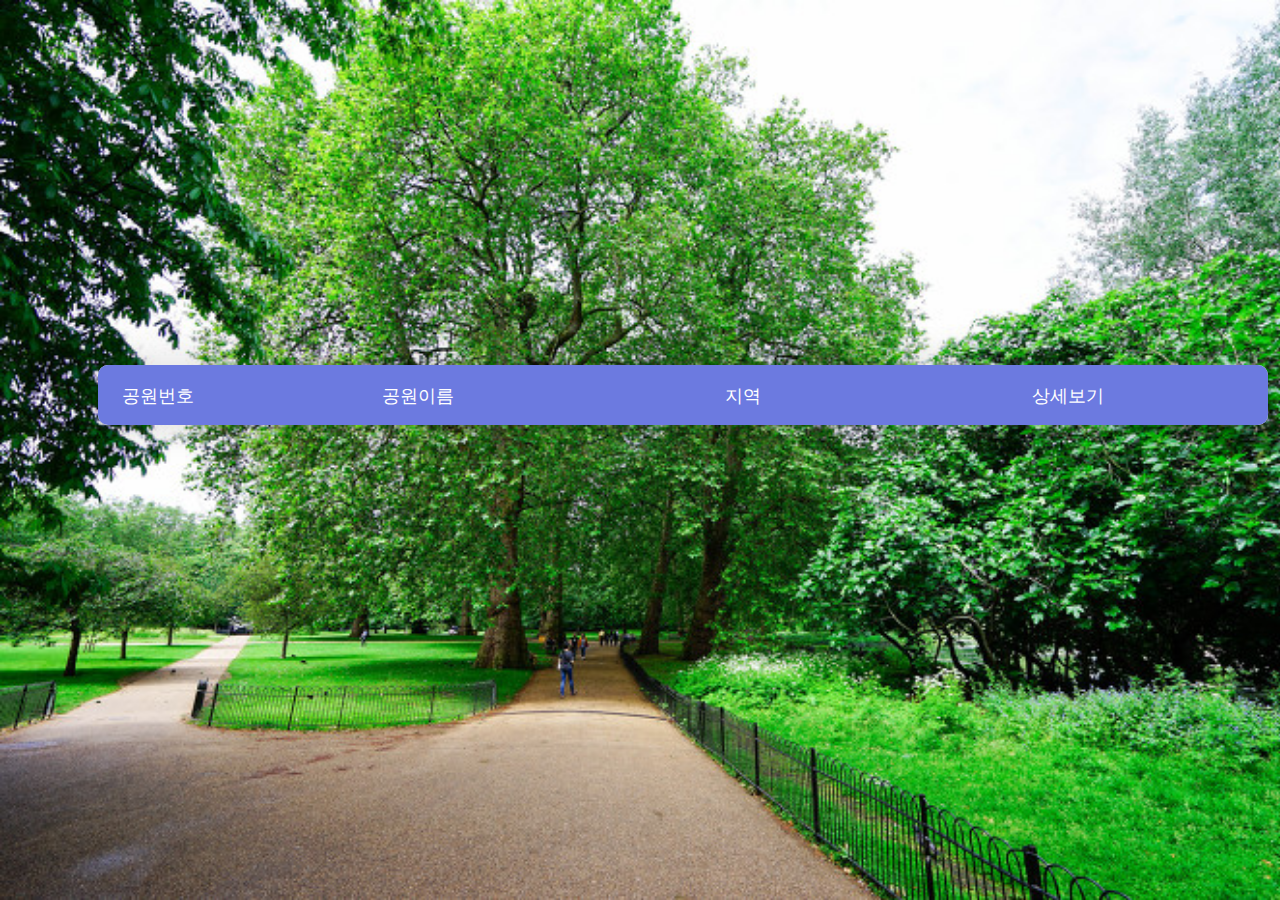
<file: posts/templates/index.html>
<!DOCTYPE html>
<html lang="en">
<head>
	<title>Table V04</title>
	<meta charset="UTF-8">
	<meta name="viewport" content="width=device-width, initial-scale=1">
<!--===============================================================================================-->	
	<link rel="icon" type="image/png" href="../../static/list/images/icons/favicon.ico"/>
<!--===============================================================================================-->
	<link rel="stylesheet" type="text/css" href="../../static/list/vendor/bootstrap/css/bootstrap.min.css">
<!--===============================================================================================-->
	<link rel="stylesheet" type="text/css" href="../../static/list/fonts/font-awesome-4.7.0/css/font-awesome.min.css">
<!--===============================================================================================-->
	<link rel="stylesheet" type="text/css" href="../../static/list/vendor/animate/animate.css">
<!--===============================================================================================-->
	<link rel="stylesheet" type="text/css" href="../../static/list/vendor/select2/select2.min.css">
<!--===============================================================================================-->
	<link rel="stylesheet" type="text/css" href="../../static/list/vendor/perfect-scrollbar/perfect-scrollbar.css">
<!--===============================================================================================-->
	<link rel="stylesheet" type="text/css" href="../../static/list/css/util.css">
	<link rel="stylesheet" type="text/css" href="../../static/list/css/main.css">
<!--===============================================================================================-->
</head>
<body>
	
	<div class="limiter">
		<div class="container-table100">
			<div class="wrap-table100">
				<div class="table100 ver1 m-b-110">
					<div class="table100-head">
						<table>
							<thead>
								<tr class="row100 head">
									<th class="cell100 column1">공원번호</th>
									<th class="cell100 column2">공원이름</th>
									<th class="cell100 column3">지역</th>
									<th class="cell100 column4">상세보기</th>
								</tr>
							</thead>
						</table>
					</div>

					<div class="table100-body js-pscroll">
						<table>
							<tbody>
<!--								<tr class="row100 body">-->
<!--									<td class="cell100 column1">Like a butterfly</td>-->
<!--									<td class="cell100 column2">Boxing</td>-->
<!--									<td class="cell100 column3">9:00 AM - 11:00 AM</td>-->
<!--								</tr>-->
							</tbody>
						</table>
					</div>
				</div>
			</div>
		</div>
	</div>


<!--===============================================================================================-->	
	<script src="../../static/list/vendor/jquery/jquery-3.2.1.min.js"></script>
<!--===============================================================================================-->
	<script src="../../static/list/vendor/bootstrap/js/popper.js"></script>
	<script src="../../static/list/vendor/bootstrap/js/bootstrap.min.js"></script>
<!--===============================================================================================-->
	<script src="../../static/list/vendor/select2/select2.min.js"></script>
<!--===============================================================================================-->
	<script src="../../static/list/vendor/perfect-scrollbar/perfect-scrollbar.min.js"></script>
	<script>
		$('.js-pscroll').each(function(){
			var ps = new PerfectScrollbar(this);

			$(window).on('resize', function(){
				ps.update();
			})
		});
			
		
	</script>
<!--===============================================================================================-->
	<script src="../../static/list/js/main.js"></script>

</body>
</html>
</file>
<file: static/list/vendor/perfect-scrollbar/perfect-scrollbar.css>
/*
 * Container style
 */
.ps {
  overflow: hidden !important;
  overflow-anchor: none;
  -ms-overflow-style: none;
  touch-action: auto;
  -ms-touch-action: auto;
}

/*
 * Scrollbar rail styles
 */
.ps__rail-x {
  display: none;
  opacity: 0;
  transition: background-color .2s linear, opacity .2s linear;
  -webkit-transition: background-color .2s linear, opacity .2s linear;
  height: 15px;
  /* there must be 'bottom' or 'top' for ps__rail-x */
  bottom: 0px;
  /* please don't change 'position' */
  position: absolute;
}

.ps__rail-y {
  display: none;
  opacity: 0;
  transition: background-color .2s linear, opacity .2s linear;
  -webkit-transition: background-color .2s linear, opacity .2s linear;
  width: 15px;
  /* there must be 'right' or 'left' for ps__rail-y */
  right: 0;
  /* please don't change 'position' */
  position: absolute;
}

.ps--active-x > .ps__rail-x,
.ps--active-y > .ps__rail-y {
  display: block;
  background-color: transparent;
}

.ps:hover > .ps__rail-x,
.ps:hover > .ps__rail-y,
.ps--focus > .ps__rail-x,
.ps--focus > .ps__rail-y,
.ps--scrolling-x > .ps__rail-x,
.ps--scrolling-y > .ps__rail-y {
  opacity: 0.6;
}

.ps__rail-x:hover,
.ps__rail-y:hover,
.ps__rail-x:focus,
.ps__rail-y:focus {
  background-color: #eee;
  opacity: 0.9;
}

/*
 * Scrollbar thumb styles
 */
.ps__thumb-x {
  background-color: #aaa;
  border-radius: 6px;
  transition: background-color .2s linear, height .2s ease-in-out;
  -webkit-transition: background-color .2s linear, height .2s ease-in-out;
  height: 6px;
  /* there must be 'bottom' for ps__thumb-x */
  bottom: 2px;
  /* please don't change 'position' */
  position: absolute;
}

.ps__thumb-y {
  background-color: #aaa;
  border-radius: 6px;
  transition: background-color .2s linear, width .2s ease-in-out;
  -webkit-transition: background-color .2s linear, width .2s ease-in-out;
  width: 6px;
  /* there must be 'right' for ps__thumb-y */
  right: 2px;
  /* please don't change 'position' */
  position: absolute;
}

.ps__rail-x:hover > .ps__thumb-x,
.ps__rail-x:focus > .ps__thumb-x {
  background-color: #999;
  height: 11px;
}

.ps__rail-y:hover > .ps__thumb-y,
.ps__rail-y:focus > .ps__thumb-y {
  background-color: #999;
  width: 11px;
}

/* MS supports */
@supports (-ms-overflow-style: none) {
  .ps {
    overflow: auto !important;
  }
}

@media screen and (-ms-high-contrast: active), (-ms-high-contrast: none) {
  .ps {
    overflow: auto !important;
  }
}
</file>
<file: static/list/css/util.css>
/*[ FONT SIZE ]
///////////////////////////////////////////////////////////
*/
.fs-1 {font-size: 1px;}
.fs-2 {font-size: 2px;}
.fs-3 {font-size: 3px;}
.fs-4 {font-size: 4px;}
.fs-5 {font-size: 5px;}
.fs-6 {font-size: 6px;}
.fs-7 {font-size: 7px;}
.fs-8 {font-size: 8px;}
.fs-9 {font-size: 9px;}
.fs-10 {font-size: 10px;}
.fs-11 {font-size: 11px;}
.fs-12 {font-size: 12px;}
.fs-13 {font-size: 13px;}
.fs-14 {font-size: 14px;}
.fs-15 {font-size: 15px;}
.fs-16 {font-size: 16px;}
.fs-17 {font-size: 17px;}
.fs-18 {font-size: 18px;}
.fs-19 {font-size: 19px;}
.fs-20 {font-size: 20px;}
.fs-21 {font-size: 21px;}
.fs-22 {font-size: 22px;}
.fs-23 {font-size: 23px;}
.fs-24 {font-size: 24px;}
.fs-25 {font-size: 25px;}
.fs-26 {font-size: 26px;}
.fs-27 {font-size: 27px;}
.fs-28 {font-size: 28px;}
.fs-29 {font-size: 29px;}
.fs-30 {font-size: 30px;}
.fs-31 {font-size: 31px;}
.fs-32 {font-size: 32px;}
.fs-33 {font-size: 33px;}
.fs-34 {font-size: 34px;}
.fs-35 {font-size: 35px;}
.fs-36 {font-size: 36px;}
.fs-37 {font-size: 37px;}
.fs-38 {font-size: 38px;}
.fs-39 {font-size: 39px;}
.fs-40 {font-size: 40px;}
.fs-41 {font-size: 41px;}
.fs-42 {font-size: 42px;}
.fs-43 {font-size: 43px;}
.fs-44 {font-size: 44px;}
.fs-45 {font-size: 45px;}
.fs-46 {font-size: 46px;}
.fs-47 {font-size: 47px;}
.fs-48 {font-size: 48px;}
.fs-49 {font-size: 49px;}
.fs-50 {font-size: 50px;}
.fs-51 {font-size: 51px;}
.fs-52 {font-size: 52px;}
.fs-53 {font-size: 53px;}
.fs-54 {font-size: 54px;}
.fs-55 {font-size: 55px;}
.fs-56 {font-size: 56px;}
.fs-57 {font-size: 57px;}
.fs-58 {font-size: 58px;}
.fs-59 {font-size: 59px;}
.fs-60 {font-size: 60px;}
.fs-61 {font-size: 61px;}
.fs-62 {font-size: 62px;}
.fs-63 {font-size: 63px;}
.fs-64 {font-size: 64px;}
.fs-65 {font-size: 65px;}
.fs-66 {font-size: 66px;}
.fs-67 {font-size: 67px;}
.fs-68 {font-size: 68px;}
.fs-69 {font-size: 69px;}
.fs-70 {font-size: 70px;}
.fs-71 {font-size: 71px;}
.fs-72 {font-size: 72px;}
.fs-73 {font-size: 73px;}
.fs-74 {font-size: 74px;}
.fs-75 {font-size: 75px;}
.fs-76 {font-size: 76px;}
.fs-77 {font-size: 77px;}
.fs-78 {font-size: 78px;}
.fs-79 {font-size: 79px;}
.fs-80 {font-size: 80px;}
.fs-81 {font-size: 81px;}
.fs-82 {font-size: 82px;}
.fs-83 {font-size: 83px;}
.fs-84 {font-size: 84px;}
.fs-85 {font-size: 85px;}
.fs-86 {font-size: 86px;}
.fs-87 {font-size: 87px;}
.fs-88 {font-size: 88px;}
.fs-89 {font-size: 89px;}
.fs-90 {font-size: 90px;}
.fs-91 {font-size: 91px;}
.fs-92 {font-size: 92px;}
.fs-93 {font-size: 93px;}
.fs-94 {font-size: 94px;}
.fs-95 {font-size: 95px;}
.fs-96 {font-size: 96px;}
.fs-97 {font-size: 97px;}
.fs-98 {font-size: 98px;}
.fs-99 {font-size: 99px;}
.fs-100 {font-size: 100px;}
.fs-101 {font-size: 101px;}
.fs-102 {font-size: 102px;}
.fs-103 {font-size: 103px;}
.fs-104 {font-size: 104px;}
.fs-105 {font-size: 105px;}
.fs-106 {font-size: 106px;}
.fs-107 {font-size: 107px;}
.fs-108 {font-size: 108px;}
.fs-109 {font-size: 109px;}
.fs-110 {font-size: 110px;}
.fs-111 {font-size: 111px;}
.fs-112 {font-size: 112px;}
.fs-113 {font-size: 113px;}
.fs-114 {font-size: 114px;}
.fs-115 {font-size: 115px;}
.fs-116 {font-size: 116px;}
.fs-117 {font-size: 117px;}
.fs-118 {font-size: 118px;}
.fs-119 {font-size: 119px;}
.fs-120 {font-size: 120px;}
.fs-121 {font-size: 121px;}
.fs-122 {font-size: 122px;}
.fs-123 {font-size: 123px;}
.fs-124 {font-size: 124px;}
.fs-125 {font-size: 125px;}
.fs-126 {font-size: 126px;}
.fs-127 {font-size: 127px;}
.fs-128 {font-size: 128px;}
.fs-129 {font-size: 129px;}
.fs-130 {font-size: 130px;}
.fs-131 {font-size: 131px;}
.fs-132 {font-size: 132px;}
.fs-133 {font-size: 133px;}
.fs-134 {font-size: 134px;}
.fs-135 {font-size: 135px;}
.fs-136 {font-size: 136px;}
.fs-137 {font-size: 137px;}
.fs-138 {font-size: 138px;}
.fs-139 {font-size: 139px;}
.fs-140 {font-size: 140px;}
.fs-141 {font-size: 141px;}
.fs-142 {font-size: 142px;}
.fs-143 {font-size: 143px;}
.fs-144 {font-size: 144px;}
.fs-145 {font-size: 145px;}
.fs-146 {font-size: 146px;}
.fs-147 {font-size: 147px;}
.fs-148 {font-size: 148px;}
.fs-149 {font-size: 149px;}
.fs-150 {font-size: 150px;}
.fs-151 {font-size: 151px;}
.fs-152 {font-size: 152px;}
.fs-153 {font-size: 153px;}
.fs-154 {font-size: 154px;}
.fs-155 {font-size: 155px;}
.fs-156 {font-size: 156px;}
.fs-157 {font-size: 157px;}
.fs-158 {font-size: 158px;}
.fs-159 {font-size: 159px;}
.fs-160 {font-size: 160px;}
.fs-161 {font-size: 161px;}
.fs-162 {font-size: 162px;}
.fs-163 {font-size: 163px;}
.fs-164 {font-size: 164px;}
.fs-165 {font-size: 165px;}
.fs-166 {font-size: 166px;}
.fs-167 {font-size: 167px;}
.fs-168 {font-size: 168px;}
.fs-169 {font-size: 169px;}
.fs-170 {font-size: 170px;}
.fs-171 {font-size: 171px;}
.fs-172 {font-size: 172px;}
.fs-173 {font-size: 173px;}
.fs-174 {font-size: 174px;}
.fs-175 {font-size: 175px;}
.fs-176 {font-size: 176px;}
.fs-177 {font-size: 177px;}
.fs-178 {font-size: 178px;}
.fs-179 {font-size: 179px;}
.fs-180 {font-size: 180px;}
.fs-181 {font-size: 181px;}
.fs-182 {font-size: 182px;}
.fs-183 {font-size: 183px;}
.fs-184 {font-size: 184px;}
.fs-185 {font-size: 185px;}
.fs-186 {font-size: 186px;}
.fs-187 {font-size: 187px;}
.fs-188 {font-size: 188px;}
.fs-189 {font-size: 189px;}
.fs-190 {font-size: 190px;}
.fs-191 {font-size: 191px;}
.fs-192 {font-size: 192px;}
.fs-193 {font-size: 193px;}
.fs-194 {font-size: 194px;}
.fs-195 {font-size: 195px;}
.fs-196 {font-size: 196px;}
.fs-197 {font-size: 197px;}
.fs-198 {font-size: 198px;}
.fs-199 {font-size: 199px;}
.fs-200 {font-size: 200px;}

/*[ PADDING ]
///////////////////////////////////////////////////////////
*/
.p-t-0 {padding-top: 0px;}
.p-t-1 {padding-top: 1px;}
.p-t-2 {padding-top: 2px;}
.p-t-3 {padding-top: 3px;}
.p-t-4 {padding-top: 4px;}
.p-t-5 {padding-top: 5px;}
.p-t-6 {padding-top: 6px;}
.p-t-7 {padding-top: 7px;}
.p-t-8 {padding-top: 8px;}
.p-t-9 {padding-top: 9px;}
.p-t-10 {padding-top: 10px;}
.p-t-11 {padding-top: 11px;}
.p-t-12 {padding-top: 12px;}
.p-t-13 {padding-top: 13px;}
.p-t-14 {padding-top: 14px;}
.p-t-15 {padding-top: 15px;}
.p-t-16 {padding-top: 16px;}
.p-t-17 {padding-top: 17px;}
.p-t-18 {padding-top: 18px;}
.p-t-19 {padding-top: 19px;}
.p-t-20 {padding-top: 20px;}
.p-t-21 {padding-top: 21px;}
.p-t-22 {padding-top: 22px;}
.p-t-23 {padding-top: 23px;}
.p-t-24 {padding-top: 24px;}
.p-t-25 {padding-top: 25px;}
.p-t-26 {padding-top: 26px;}
.p-t-27 {padding-top: 27px;}
.p-t-28 {padding-top: 28px;}
.p-t-29 {padding-top: 29px;}
.p-t-30 {padding-top: 30px;}
.p-t-31 {padding-top: 31px;}
.p-t-32 {padding-top: 32px;}
.p-t-33 {padding-top: 33px;}
.p-t-34 {padding-top: 34px;}
.p-t-35 {padding-top: 35px;}
.p-t-36 {padding-top: 36px;}
.p-t-37 {padding-top: 37px;}
.p-t-38 {padding-top: 38px;}
.p-t-39 {padding-top: 39px;}
.p-t-40 {padding-top: 40px;}
.p-t-41 {padding-top: 41px;}
.p-t-42 {padding-top: 42px;}
.p-t-43 {padding-top: 43px;}
.p-t-44 {padding-top: 44px;}
.p-t-45 {padding-top: 45px;}
.p-t-46 {padding-top: 46px;}
.p-t-47 {padding-top: 47px;}
.p-t-48 {padding-top: 48px;}
.p-t-49 {padding-top: 49px;}
.p-t-50 {padding-top: 50px;}
.p-t-51 {padding-top: 51px;}
.p-t-52 {padding-top: 52px;}
.p-t-53 {padding-top: 53px;}
.p-t-54 {padding-top: 54px;}
.p-t-55 {padding-top: 55px;}
.p-t-56 {padding-top: 56px;}
.p-t-57 {padding-top: 57px;}
.p-t-58 {padding-top: 58px;}
.p-t-59 {padding-top: 59px;}
.p-t-60 {padding-top: 60px;}
.p-t-61 {padding-top: 61px;}
.p-t-62 {padding-top: 62px;}
.p-t-63 {padding-top: 63px;}
.p-t-64 {padding-top: 64px;}
.p-t-65 {padding-top: 65px;}
.p-t-66 {padding-top: 66px;}
.p-t-67 {padding-top: 67px;}
.p-t-68 {padding-top: 68px;}
.p-t-69 {padding-top: 69px;}
.p-t-70 {padding-top: 70px;}
.p-t-71 {padding-top: 71px;}
.p-t-72 {padding-top: 72px;}
.p-t-73 {padding-top: 73px;}
.p-t-74 {padding-top: 74px;}
.p-t-75 {padding-top: 75px;}
.p-t-76 {padding-top: 76px;}
.p-t-77 {padding-top: 77px;}
.p-t-78 {padding-top: 78px;}
.p-t-79 {padding-top: 79px;}
.p-t-80 {padding-top: 80px;}
.p-t-81 {padding-top: 81px;}
.p-t-82 {padding-top: 82px;}
.p-t-83 {padding-top: 83px;}
.p-t-84 {padding-top: 84px;}
.p-t-85 {padding-top: 85px;}
.p-t-86 {padding-top: 86px;}
.p-t-87 {padding-top: 87px;}
.p-t-88 {padding-top: 88px;}
.p-t-89 {padding-top: 89px;}
.p-t-90 {padding-top: 90px;}
.p-t-91 {padding-top: 91px;}
.p-t-92 {padding-top: 92px;}
.p-t-93 {padding-top: 93px;}
.p-t-94 {padding-top: 94px;}
.p-t-95 {padding-top: 95px;}
.p-t-96 {padding-top: 96px;}
.p-t-97 {padding-top: 97px;}
.p-t-98 {padding-top: 98px;}
.p-t-99 {padding-top: 99px;}
.p-t-100 {padding-top: 100px;}
.p-t-101 {padding-top: 101px;}
.p-t-102 {padding-top: 102px;}
.p-t-103 {padding-top: 103px;}
.p-t-104 {padding-top: 104px;}
.p-t-105 {padding-top: 105px;}
.p-t-106 {padding-top: 106px;}
.p-t-107 {padding-top: 107px;}
.p-t-108 {padding-top: 108px;}
.p-t-109 {padding-top: 109px;}
.p-t-110 {padding-top: 110px;}
.p-t-111 {padding-top: 111px;}
.p-t-112 {padding-top: 112px;}
.p-t-113 {padding-top: 113px;}
.p-t-114 {padding-top: 114px;}
.p-t-115 {padding-top: 115px;}
.p-t-116 {padding-top: 116px;}
.p-t-117 {padding-top: 117px;}
.p-t-118 {padding-top: 118px;}
.p-t-119 {padding-top: 119px;}
.p-t-120 {padding-top: 120px;}
.p-t-121 {padding-top: 121px;}
.p-t-122 {padding-top: 122px;}
.p-t-123 {padding-top: 123px;}
.p-t-124 {padding-top: 124px;}
.p-t-125 {padding-top: 125px;}
.p-t-126 {padding-top: 126px;}
.p-t-127 {padding-top: 127px;}
.p-t-128 {padding-top: 128px;}
.p-t-129 {padding-top: 129px;}
.p-t-130 {padding-top: 130px;}
.p-t-131 {padding-top: 131px;}
.p-t-132 {padding-top: 132px;}
.p-t-133 {padding-top: 133px;}
.p-t-134 {padding-top: 134px;}
.p-t-135 {padding-top: 135px;}
.p-t-136 {padding-top: 136px;}
.p-t-137 {padding-top: 137px;}
.p-t-138 {padding-top: 138px;}
.p-t-139 {padding-top: 139px;}
.p-t-140 {padding-top: 140px;}
.p-t-141 {padding-top: 141px;}
.p-t-142 {padding-top: 142px;}
.p-t-143 {padding-top: 143px;}
.p-t-144 {padding-top: 144px;}
.p-t-145 {padding-top: 145px;}
.p-t-146 {padding-top: 146px;}
.p-t-147 {padding-top: 147px;}
.p-t-148 {padding-top: 148px;}
.p-t-149 {padding-top: 149px;}
.p-t-150 {padding-top: 150px;}
.p-t-151 {padding-top: 151px;}
.p-t-152 {padding-top: 152px;}
.p-t-153 {padding-top: 153px;}
.p-t-154 {padding-top: 154px;}
.p-t-155 {padding-top: 155px;}
.p-t-156 {padding-top: 156px;}
.p-t-157 {padding-top: 157px;}
.p-t-158 {padding-top: 158px;}
.p-t-159 {padding-top: 159px;}
.p-t-160 {padding-top: 160px;}
.p-t-161 {padding-top: 161px;}
.p-t-162 {padding-top: 162px;}
.p-t-163 {padding-top: 163px;}
.p-t-164 {padding-top: 164px;}
.p-t-165 {padding-top: 165px;}
.p-t-166 {padding-top: 166px;}
.p-t-167 {padding-top: 167px;}
.p-t-168 {padding-top: 168px;}
.p-t-169 {padding-top: 169px;}
.p-t-170 {padding-top: 170px;}
.p-t-171 {padding-top: 171px;}
.p-t-172 {padding-top: 172px;}
.p-t-173 {padding-top: 173px;}
.p-t-174 {padding-top: 174px;}
.p-t-175 {padding-top: 175px;}
.p-t-176 {padding-top: 176px;}
.p-t-177 {padding-top: 177px;}
.p-t-178 {padding-top: 178px;}
.p-t-179 {padding-top: 179px;}
.p-t-180 {padding-top: 180px;}
.p-t-181 {padding-top: 181px;}
.p-t-182 {padding-top: 182px;}
.p-t-183 {padding-top: 183px;}
.p-t-184 {padding-top: 184px;}
.p-t-185 {padding-top: 185px;}
.p-t-186 {padding-top: 186px;}
.p-t-187 {padding-top: 187px;}
.p-t-188 {padding-top: 188px;}
.p-t-189 {padding-top: 189px;}
.p-t-190 {padding-top: 190px;}
.p-t-191 {padding-top: 191px;}
.p-t-192 {padding-top: 192px;}
.p-t-193 {padding-top: 193px;}
.p-t-194 {padding-top: 194px;}
.p-t-195 {padding-top: 195px;}
.p-t-196 {padding-top: 196px;}
.p-t-197 {padding-top: 197px;}
.p-t-198 {padding-top: 198px;}
.p-t-199 {padding-top: 199px;}
.p-t-200 {padding-top: 200px;}
.p-t-201 {padding-top: 201px;}
.p-t-202 {padding-top: 202px;}
.p-t-203 {padding-top: 203px;}
.p-t-204 {padding-top: 204px;}
.p-t-205 {padding-top: 205px;}
.p-t-206 {padding-top: 206px;}
.p-t-207 {padding-top: 207px;}
.p-t-208 {padding-top: 208px;}
.p-t-209 {padding-top: 209px;}
.p-t-210 {padding-top: 210px;}
.p-t-211 {padding-top: 211px;}
.p-t-212 {padding-top: 212px;}
.p-t-213 {padding-top: 213px;}
.p-t-214 {padding-top: 214px;}
.p-t-215 {padding-top: 215px;}
.p-t-216 {padding-top: 216px;}
.p-t-217 {padding-top: 217px;}
.p-t-218 {padding-top: 218px;}
.p-t-219 {padding-top: 219px;}
.p-t-220 {padding-top: 220px;}
.p-t-221 {padding-top: 221px;}
.p-t-222 {padding-top: 222px;}
.p-t-223 {padding-top: 223px;}
.p-t-224 {padding-top: 224px;}
.p-t-225 {padding-top: 225px;}
.p-t-226 {padding-top: 226px;}
.p-t-227 {padding-top: 227px;}
.p-t-228 {padding-top: 228px;}
.p-t-229 {padding-top: 229px;}
.p-t-230 {padding-top: 230px;}
.p-t-231 {padding-top: 231px;}
.p-t-232 {padding-top: 232px;}
.p-t-233 {padding-top: 233px;}
.p-t-234 {padding-top: 234px;}
.p-t-235 {padding-top: 235px;}
.p-t-236 {padding-top: 236px;}
.p-t-237 {padding-top: 237px;}
.p-t-238 {padding-top: 238px;}
.p-t-239 {padding-top: 239px;}
.p-t-240 {padding-top: 240px;}
.p-t-241 {padding-top: 241px;}
.p-t-242 {padding-top: 242px;}
.p-t-243 {padding-top: 243px;}
.p-t-244 {padding-top: 244px;}
.p-t-245 {padding-top: 245px;}
.p-t-246 {padding-top: 246px;}
.p-t-247 {padding-top: 247px;}
.p-t-248 {padding-top: 248px;}
.p-t-249 {padding-top: 249px;}
.p-t-250 {padding-top: 250px;}
.p-b-0 {padding-bottom: 0px;}
.p-b-1 {padding-bottom: 1px;}
.p-b-2 {padding-bottom: 2px;}
.p-b-3 {padding-bottom: 3px;}
.p-b-4 {padding-bottom: 4px;}
.p-b-5 {padding-bottom: 5px;}
.p-b-6 {padding-bottom: 6px;}
.p-b-7 {padding-bottom: 7px;}
.p-b-8 {padding-bottom: 8px;}
.p-b-9 {padding-bottom: 9px;}
.p-b-10 {padding-bottom: 10px;}
.p-b-11 {padding-bottom: 11px;}
.p-b-12 {padding-bottom: 12px;}
.p-b-13 {padding-bottom: 13px;}
.p-b-14 {padding-bottom: 14px;}
.p-b-15 {padding-bottom: 15px;}
.p-b-16 {padding-bottom: 16px;}
.p-b-17 {padding-bottom: 17px;}
.p-b-18 {padding-bottom: 18px;}
.p-b-19 {padding-bottom: 19px;}
.p-b-20 {padding-bottom: 20px;}
.p-b-21 {padding-bottom: 21px;}
.p-b-22 {padding-bottom: 22px;}
.p-b-23 {padding-bottom: 23px;}
.p-b-24 {padding-bottom: 24px;}
.p-b-25 {padding-bottom: 25px;}
.p-b-26 {padding-bottom: 26px;}
.p-b-27 {padding-bottom: 27px;}
.p-b-28 {padding-bottom: 28px;}
.p-b-29 {padding-bottom: 29px;}
.p-b-30 {padding-bottom: 30px;}
.p-b-31 {padding-bottom: 31px;}
.p-b-32 {padding-bottom: 32px;}
.p-b-33 {padding-bottom: 33px;}
.p-b-34 {padding-bottom: 34px;}
.p-b-35 {padding-bottom: 35px;}
.p-b-36 {padding-bottom: 36px;}
.p-b-37 {padding-bottom: 37px;}
.p-b-38 {padding-bottom: 38px;}
.p-b-39 {padding-bottom: 39px;}
.p-b-40 {padding-bottom: 40px;}
.p-b-41 {padding-bottom: 41px;}
.p-b-42 {padding-bottom: 42px;}
.p-b-43 {padding-bottom: 43px;}
.p-b-44 {padding-bottom: 44px;}
.p-b-45 {padding-bottom: 45px;}
.p-b-46 {padding-bottom: 46px;}
.p-b-47 {padding-bottom: 47px;}
.p-b-48 {padding-bottom: 48px;}
.p-b-49 {padding-bottom: 49px;}
.p-b-50 {padding-bottom: 50px;}
.p-b-51 {padding-bottom: 51px;}
.p-b-52 {padding-bottom: 52px;}
.p-b-53 {padding-bottom: 53px;}
.p-b-54 {padding-bottom: 54px;}
.p-b-55 {padding-bottom: 55px;}
.p-b-56 {padding-bottom: 56px;}
.p-b-57 {padding-bottom: 57px;}
.p-b-58 {padding-bottom: 58px;}
.p-b-59 {padding-bottom: 59px;}
.p-b-60 {padding-bottom: 60px;}
.p-b-61 {padding-bottom: 61px;}
.p-b-62 {padding-bottom: 62px;}
.p-b-63 {padding-bottom: 63px;}
.p-b-64 {padding-bottom: 64px;}
.p-b-65 {padding-bottom: 65px;}
.p-b-66 {padding-bottom: 66px;}
.p-b-67 {padding-bottom: 67px;}
.p-b-68 {padding-bottom: 68px;}
.p-b-69 {padding-bottom: 69px;}
.p-b-70 {padding-bottom: 70px;}
.p-b-71 {padding-bottom: 71px;}
.p-b-72 {padding-bottom: 72px;}
.p-b-73 {padding-bottom: 73px;}
.p-b-74 {padding-bottom: 74px;}
.p-b-75 {padding-bottom: 75px;}
.p-b-76 {padding-bottom: 76px;}
.p-b-77 {padding-bottom: 77px;}
.p-b-78 {padding-bottom: 78px;}
.p-b-79 {padding-bottom: 79px;}
.p-b-80 {padding-bottom: 80px;}
.p-b-81 {padding-bottom: 81px;}
.p-b-82 {padding-bottom: 82px;}
.p-b-83 {padding-bottom: 83px;}
.p-b-84 {padding-bottom: 84px;}
.p-b-85 {padding-bottom: 85px;}
.p-b-86 {padding-bottom: 86px;}
.p-b-87 {padding-bottom: 87px;}
.p-b-88 {padding-bottom: 88px;}
.p-b-89 {padding-bottom: 89px;}
.p-b-90 {padding-bottom: 90px;}
.p-b-91 {padding-bottom: 91px;}
.p-b-92 {padding-bottom: 92px;}
.p-b-93 {padding-bottom: 93px;}
.p-b-94 {padding-bottom: 94px;}
.p-b-95 {padding-bottom: 95px;}
.p-b-96 {padding-bottom: 96px;}
.p-b-97 {padding-bottom: 97px;}
.p-b-98 {padding-bottom: 98px;}
.p-b-99 {padding-bottom: 99px;}
.p-b-100 {padding-bottom: 100px;}
.p-b-101 {padding-bottom: 101px;}
.p-b-102 {padding-bottom: 102px;}
.p-b-103 {padding-bottom: 103px;}
.p-b-104 {padding-bottom: 104px;}
.p-b-105 {padding-bottom: 105px;}
.p-b-106 {padding-bottom: 106px;}
.p-b-107 {padding-bottom: 107px;}
.p-b-108 {padding-bottom: 108px;}
.p-b-109 {padding-bottom: 109px;}
.p-b-110 {padding-bottom: 110px;}
.p-b-111 {padding-bottom: 111px;}
.p-b-112 {padding-bottom: 112px;}
.p-b-113 {padding-bottom: 113px;}
.p-b-114 {padding-bottom: 114px;}
.p-b-115 {padding-bottom: 115px;}
.p-b-116 {padding-bottom: 116px;}
.p-b-117 {padding-bottom: 117px;}
.p-b-118 {padding-bottom: 118px;}
.p-b-119 {padding-bottom: 119px;}
.p-b-120 {padding-bottom: 120px;}
.p-b-121 {padding-bottom: 121px;}
.p-b-122 {padding-bottom: 122px;}
.p-b-123 {padding-bottom: 123px;}
.p-b-124 {padding-bottom: 124px;}
.p-b-125 {padding-bottom: 125px;}
.p-b-126 {padding-bottom: 126px;}
.p-b-127 {padding-bottom: 127px;}
.p-b-128 {padding-bottom: 128px;}
.p-b-129 {padding-bottom: 129px;}
.p-b-130 {padding-bottom: 130px;}
.p-b-131 {padding-bottom: 131px;}
.p-b-132 {padding-bottom: 132px;}
.p-b-133 {padding-bottom: 133px;}
.p-b-134 {padding-bottom: 134px;}
.p-b-135 {padding-bottom: 135px;}
.p-b-136 {padding-bottom: 136px;}
.p-b-137 {padding-bottom: 137px;}
.p-b-138 {padding-bottom: 138px;}
.p-b-139 {padding-bottom: 139px;}
.p-b-140 {padding-bottom: 140px;}
.p-b-141 {padding-bottom: 141px;}
.p-b-142 {padding-bottom: 142px;}
.p-b-143 {padding-bottom: 143px;}
.p-b-144 {padding-bottom: 144px;}
.p-b-145 {padding-bottom: 145px;}
.p-b-146 {padding-bottom: 146px;}
.p-b-147 {padding-bottom: 147px;}
.p-b-148 {padding-bottom: 148px;}
.p-b-149 {padding-bottom: 149px;}
.p-b-150 {padding-bottom: 150px;}
.p-b-151 {padding-bottom: 151px;}
.p-b-152 {padding-bottom: 152px;}
.p-b-153 {padding-bottom: 153px;}
.p-b-154 {padding-bottom: 154px;}
.p-b-155 {padding-bottom: 155px;}
.p-b-156 {padding-bottom: 156px;}
.p-b-157 {padding-bottom: 157px;}
.p-b-158 {padding-bottom: 158px;}
.p-b-159 {padding-bottom: 159px;}
.p-b-160 {padding-bottom: 160px;}
.p-b-161 {padding-bottom: 161px;}
.p-b-162 {padding-bottom: 162px;}
.p-b-163 {padding-bottom: 163px;}
.p-b-164 {padding-bottom: 164px;}
.p-b-165 {padding-bottom: 165px;}
.p-b-166 {padding-bottom: 166px;}
.p-b-167 {padding-bottom: 167px;}
.p-b-168 {padding-bottom: 168px;}
.p-b-169 {padding-bottom: 169px;}
.p-b-170 {padding-bottom: 170px;}
.p-b-171 {padding-bottom: 171px;}
.p-b-172 {padding-bottom: 172px;}
.p-b-173 {padding-bottom: 173px;}
.p-b-174 {padding-bottom: 174px;}
.p-b-175 {padding-bottom: 175px;}
.p-b-176 {padding-bottom: 176px;}
.p-b-177 {padding-bottom: 177px;}
.p-b-178 {padding-bottom: 178px;}
.p-b-179 {padding-bottom: 179px;}
.p-b-180 {padding-bottom: 180px;}
.p-b-181 {padding-bottom: 181px;}
.p-b-182 {padding-bottom: 182px;}
.p-b-183 {padding-bottom: 183px;}
.p-b-184 {padding-bottom: 184px;}
.p-b-185 {padding-bottom: 185px;}
.p-b-186 {padding-bottom: 186px;}
.p-b-187 {padding-bottom: 187px;}
.p-b-188 {padding-bottom: 188px;}
.p-b-189 {padding-bottom: 189px;}
.p-b-190 {padding-bottom: 190px;}
.p-b-191 {padding-bottom: 191px;}
.p-b-192 {padding-bottom: 192px;}
.p-b-193 {padding-bottom: 193px;}
.p-b-194 {padding-bottom: 194px;}
.p-b-195 {padding-bottom: 195px;}
.p-b-196 {padding-bottom: 196px;}
.p-b-197 {padding-bottom: 197px;}
.p-b-198 {padding-bottom: 198px;}
.p-b-199 {padding-bottom: 199px;}
.p-b-200 {padding-bottom: 200px;}
.p-b-201 {padding-bottom: 201px;}
.p-b-202 {padding-bottom: 202px;}
.p-b-203 {padding-bottom: 203px;}
.p-b-204 {padding-bottom: 204px;}
.p-b-205 {padding-bottom: 205px;}
.p-b-206 {padding-bottom: 206px;}
.p-b-207 {padding-bottom: 207px;}
.p-b-208 {padding-bottom: 208px;}
.p-b-209 {padding-bottom: 209px;}
.p-b-210 {padding-bottom: 210px;}
.p-b-211 {padding-bottom: 211px;}
.p-b-212 {padding-bottom: 212px;}
.p-b-213 {padding-bottom: 213px;}
.p-b-214 {padding-bottom: 214px;}
.p-b-215 {padding-bottom: 215px;}
.p-b-216 {padding-bottom: 216px;}
.p-b-217 {padding-bottom: 217px;}
.p-b-218 {padding-bottom: 218px;}
.p-b-219 {padding-bottom: 219px;}
.p-b-220 {padding-bottom: 220px;}
.p-b-221 {padding-bottom: 221px;}
.p-b-222 {padding-bottom: 222px;}
.p-b-223 {padding-bottom: 223px;}
.p-b-224 {padding-bottom: 224px;}
.p-b-225 {padding-bottom: 225px;}
.p-b-226 {padding-bottom: 226px;}
.p-b-227 {padding-bottom: 227px;}
.p-b-228 {padding-bottom: 228px;}
.p-b-229 {padding-bottom: 229px;}
.p-b-230 {padding-bottom: 230px;}
.p-b-231 {padding-bottom: 231px;}
.p-b-232 {padding-bottom: 232px;}
.p-b-233 {padding-bottom: 233px;}
.p-b-234 {padding-bottom: 234px;}
.p-b-235 {padding-bottom: 235px;}
.p-b-236 {padding-bottom: 236px;}
.p-b-237 {padding-bottom: 237px;}
.p-b-238 {padding-bottom: 238px;}
.p-b-239 {padding-bottom: 239px;}
.p-b-240 {padding-bottom: 240px;}
.p-b-241 {padding-bottom: 241px;}
.p-b-242 {padding-bottom: 242px;}
.p-b-243 {padding-bottom: 243px;}
.p-b-244 {padding-bottom: 244px;}
.p-b-245 {padding-bottom: 245px;}
.p-b-246 {padding-bottom: 246px;}
.p-b-247 {padding-bottom: 247px;}
.p-b-248 {padding-bottom: 248px;}
.p-b-249 {padding-bottom: 249px;}
.p-b-250 {padding-bottom: 250px;}
.p-l-0 {padding-left: 0px;}
.p-l-1 {padding-left: 1px;}
.p-l-2 {padding-left: 2px;}
.p-l-3 {padding-left: 3px;}
.p-l-4 {padding-left: 4px;}
.p-l-5 {padding-left: 5px;}
.p-l-6 {padding-left: 6px;}
.p-l-7 {padding-left: 7px;}
.p-l-8 {padding-left: 8px;}
.p-l-9 {padding-left: 9px;}
.p-l-10 {padding-left: 10px;}
.p-l-11 {padding-left: 11px;}
.p-l-12 {padding-left: 12px;}
.p-l-13 {padding-left: 13px;}
.p-l-14 {padding-left: 14px;}
.p-l-15 {padding-left: 15px;}
.p-l-16 {padding-left: 16px;}
.p-l-17 {padding-left: 17px;}
.p-l-18 {padding-left: 18px;}
.p-l-19 {padding-left: 19px;}
.p-l-20 {padding-left: 20px;}
.p-l-21 {padding-left: 21px;}
.p-l-22 {padding-left: 22px;}
.p-l-23 {padding-left: 23px;}
.p-l-24 {padding-left: 24px;}
.p-l-25 {padding-left: 25px;}
.p-l-26 {padding-left: 26px;}
.p-l-27 {padding-left: 27px;}
.p-l-28 {padding-left: 28px;}
.p-l-29 {padding-left: 29px;}
.p-l-30 {padding-left: 30px;}
.p-l-31 {padding-left: 31px;}
.p-l-32 {padding-left: 32px;}
.p-l-33 {padding-left: 33px;}
.p-l-34 {padding-left: 34px;}
.p-l-35 {padding-left: 35px;}
.p-l-36 {padding-left: 36px;}
.p-l-37 {padding-left: 37px;}
.p-l-38 {padding-left: 38px;}
.p-l-39 {padding-left: 39px;}
.p-l-40 {padding-left: 40px;}
.p-l-41 {padding-left: 41px;}
.p-l-42 {padding-left: 42px;}
.p-l-43 {padding-left: 43px;}
.p-l-44 {padding-left: 44px;}
.p-l-45 {padding-left: 45px;}
.p-l-46 {padding-left: 46px;}
.p-l-47 {padding-left: 47px;}
.p-l-48 {padding-left: 48px;}
.p-l-49 {padding-left: 49px;}
.p-l-50 {padding-left: 50px;}
.p-l-51 {padding-left: 51px;}
.p-l-52 {padding-left: 52px;}
.p-l-53 {padding-left: 53px;}
.p-l-54 {padding-left: 54px;}
.p-l-55 {padding-left: 55px;}
.p-l-56 {padding-left: 56px;}
.p-l-57 {padding-left: 57px;}
.p-l-58 {padding-left: 58px;}
.p-l-59 {padding-left: 59px;}
.p-l-60 {padding-left: 60px;}
.p-l-61 {padding-left: 61px;}
.p-l-62 {padding-left: 62px;}
.p-l-63 {padding-left: 63px;}
.p-l-64 {padding-left: 64px;}
.p-l-65 {padding-left: 65px;}
.p-l-66 {padding-left: 66px;}
.p-l-67 {padding-left: 67px;}
.p-l-68 {padding-left: 68px;}
.p-l-69 {padding-left: 69px;}
.p-l-70 {padding-left: 70px;}
.p-l-71 {padding-left: 71px;}
.p-l-72 {padding-left: 72px;}
.p-l-73 {padding-left: 73px;}
.p-l-74 {padding-left: 74px;}
.p-l-75 {padding-left: 75px;}
.p-l-76 {padding-left: 76px;}
.p-l-77 {padding-left: 77px;}
.p-l-78 {padding-left: 78px;}
.p-l-79 {padding-left: 79px;}
.p-l-80 {padding-left: 80px;}
.p-l-81 {padding-left: 81px;}
.p-l-82 {padding-left: 82px;}
.p-l-83 {padding-left: 83px;}
.p-l-84 {padding-left: 84px;}
.p-l-85 {padding-left: 85px;}
.p-l-86 {padding-left: 86px;}
.p-l-87 {padding-left: 87px;}
.p-l-88 {padding-left: 88px;}
.p-l-89 {padding-left: 89px;}
.p-l-90 {padding-left: 90px;}
.p-l-91 {padding-left: 91px;}
.p-l-92 {padding-left: 92px;}
.p-l-93 {padding-left: 93px;}
.p-l-94 {padding-left: 94px;}
.p-l-95 {padding-left: 95px;}
.p-l-96 {padding-left: 96px;}
.p-l-97 {padding-left: 97px;}
.p-l-98 {padding-left: 98px;}
.p-l-99 {padding-left: 99px;}
.p-l-100 {padding-left: 100px;}
.p-l-101 {padding-left: 101px;}
.p-l-102 {padding-left: 102px;}
.p-l-103 {padding-left: 103px;}
.p-l-104 {padding-left: 104px;}
.p-l-105 {padding-left: 105px;}
.p-l-106 {padding-left: 106px;}
.p-l-107 {padding-left: 107px;}
.p-l-108 {padding-left: 108px;}
.p-l-109 {padding-left: 109px;}
.p-l-110 {padding-left: 110px;}
.p-l-111 {padding-left: 111px;}
.p-l-112 {padding-left: 112px;}
.p-l-113 {padding-left: 113px;}
.p-l-114 {padding-left: 114px;}
.p-l-115 {padding-left: 115px;}
.p-l-116 {padding-left: 116px;}
.p-l-117 {padding-left: 117px;}
.p-l-118 {padding-left: 118px;}
.p-l-119 {padding-left: 119px;}
.p-l-120 {padding-left: 120px;}
.p-l-121 {padding-left: 121px;}
.p-l-122 {padding-left: 122px;}
.p-l-123 {padding-left: 123px;}
.p-l-124 {padding-left: 124px;}
.p-l-125 {padding-left: 125px;}
.p-l-126 {padding-left: 126px;}
.p-l-127 {padding-left: 127px;}
.p-l-128 {padding-left: 128px;}
.p-l-129 {padding-left: 129px;}
.p-l-130 {padding-left: 130px;}
.p-l-131 {padding-left: 131px;}
.p-l-132 {padding-left: 132px;}
.p-l-133 {padding-left: 133px;}
.p-l-134 {padding-left: 134px;}
.p-l-135 {padding-left: 135px;}
.p-l-136 {padding-left: 136px;}
.p-l-137 {padding-left: 137px;}
.p-l-138 {padding-left: 138px;}
.p-l-139 {padding-left: 139px;}
.p-l-140 {padding-left: 140px;}
.p-l-141 {padding-left: 141px;}
.p-l-142 {padding-left: 142px;}
.p-l-143 {padding-left: 143px;}
.p-l-144 {padding-left: 144px;}
.p-l-145 {padding-left: 145px;}
.p-l-146 {padding-left: 146px;}
.p-l-147 {padding-left: 147px;}
.p-l-148 {padding-left: 148px;}
.p-l-149 {padding-left: 149px;}
.p-l-150 {padding-left: 150px;}
.p-l-151 {padding-left: 151px;}
.p-l-152 {padding-left: 152px;}
.p-l-153 {padding-left: 153px;}
.p-l-154 {padding-left: 154px;}
.p-l-155 {padding-left: 155px;}
.p-l-156 {padding-left: 156px;}
.p-l-157 {padding-left: 157px;}
.p-l-158 {padding-left: 158px;}
.p-l-159 {padding-left: 159px;}
.p-l-160 {padding-left: 160px;}
.p-l-161 {padding-left: 161px;}
.p-l-162 {padding-left: 162px;}
.p-l-163 {padding-left: 163px;}
.p-l-164 {padding-left: 164px;}
.p-l-165 {padding-left: 165px;}
.p-l-166 {padding-left: 166px;}
.p-l-167 {padding-left: 167px;}
.p-l-168 {padding-left: 168px;}
.p-l-169 {padding-left: 169px;}
.p-l-170 {padding-left: 170px;}
.p-l-171 {padding-left: 171px;}
.p-l-172 {padding-left: 172px;}
.p-l-173 {padding-left: 173px;}
.p-l-174 {padding-left: 174px;}
.p-l-175 {padding-left: 175px;}
.p-l-176 {padding-left: 176px;}
.p-l-177 {padding-left: 177px;}
.p-l-178 {padding-left: 178px;}
.p-l-179 {padding-left: 179px;}
.p-l-180 {padding-left: 180px;}
.p-l-181 {padding-left: 181px;}
.p-l-182 {padding-left: 182px;}
.p-l-183 {padding-left: 183px;}
.p-l-184 {padding-left: 184px;}
.p-l-185 {padding-left: 185px;}
.p-l-186 {padding-left: 186px;}
.p-l-187 {padding-left: 187px;}
.p-l-188 {padding-left: 188px;}
.p-l-189 {padding-left: 189px;}
.p-l-190 {padding-left: 190px;}
.p-l-191 {padding-left: 191px;}
.p-l-192 {padding-left: 192px;}
.p-l-193 {padding-left: 193px;}
.p-l-194 {padding-left: 194px;}
.p-l-195 {padding-left: 195px;}
.p-l-196 {padding-left: 196px;}
.p-l-197 {padding-left: 197px;}
.p-l-198 {padding-left: 198px;}
.p-l-199 {padding-left: 199px;}
.p-l-200 {padding-left: 200px;}
.p-l-201 {padding-left: 201px;}
.p-l-202 {padding-left: 202px;}
.p-l-203 {padding-left: 203px;}
.p-l-204 {padding-left: 204px;}
.p-l-205 {padding-left: 205px;}
.p-l-206 {padding-left: 206px;}
.p-l-207 {padding-left: 207px;}
.p-l-208 {padding-left: 208px;}
.p-l-209 {padding-left: 209px;}
.p-l-210 {padding-left: 210px;}
.p-l-211 {padding-left: 211px;}
.p-l-212 {padding-left: 212px;}
.p-l-213 {padding-left: 213px;}
.p-l-214 {padding-left: 214px;}
.p-l-215 {padding-left: 215px;}
.p-l-216 {padding-left: 216px;}
.p-l-217 {padding-left: 217px;}
.p-l-218 {padding-left: 218px;}
.p-l-219 {padding-left: 219px;}
.p-l-220 {padding-left: 220px;}
.p-l-221 {padding-left: 221px;}
.p-l-222 {padding-left: 222px;}
.p-l-223 {padding-left: 223px;}
.p-l-224 {padding-left: 224px;}
.p-l-225 {padding-left: 225px;}
.p-l-226 {padding-left: 226px;}
.p-l-227 {padding-left: 227px;}
.p-l-228 {padding-left: 228px;}
.p-l-229 {padding-left: 229px;}
.p-l-230 {padding-left: 230px;}
.p-l-231 {padding-left: 231px;}
.p-l-232 {padding-left: 232px;}
.p-l-233 {padding-left: 233px;}
.p-l-234 {padding-left: 234px;}
.p-l-235 {padding-left: 235px;}
.p-l-236 {padding-left: 236px;}
.p-l-237 {padding-left: 237px;}
.p-l-238 {padding-left: 238px;}
.p-l-239 {padding-left: 239px;}
.p-l-240 {padding-left: 240px;}
.p-l-241 {padding-left: 241px;}
.p-l-242 {padding-left: 242px;}
.p-l-243 {padding-left: 243px;}
.p-l-244 {padding-left: 244px;}
.p-l-245 {padding-left: 245px;}
.p-l-246 {padding-left: 246px;}
.p-l-247 {padding-left: 247px;}
.p-l-248 {padding-left: 248px;}
.p-l-249 {padding-left: 249px;}
.p-l-250 {padding-left: 250px;}
.p-r-0 {padding-right: 0px;}
.p-r-1 {padding-right: 1px;}
.p-r-2 {padding-right: 2px;}
.p-r-3 {padding-right: 3px;}
.p-r-4 {padding-right: 4px;}
.p-r-5 {padding-right: 5px;}
.p-r-6 {padding-right: 6px;}
.p-r-7 {padding-right: 7px;}
.p-r-8 {padding-right: 8px;}
.p-r-9 {padding-right: 9px;}
.p-r-10 {padding-right: 10px;}
.p-r-11 {padding-right: 11px;}
.p-r-12 {padding-right: 12px;}
.p-r-13 {padding-right: 13px;}
.p-r-14 {padding-right: 14px;}
.p-r-15 {padding-right: 15px;}
.p-r-16 {padding-right: 16px;}
.p-r-17 {padding-right: 17px;}
.p-r-18 {padding-right: 18px;}
.p-r-19 {padding-right: 19px;}
.p-r-20 {padding-right: 20px;}
.p-r-21 {padding-right: 21px;}
.p-r-22 {padding-right: 22px;}
.p-r-23 {padding-right: 23px;}
.p-r-24 {padding-right: 24px;}
.p-r-25 {padding-right: 25px;}
.p-r-26 {padding-right: 26px;}
.p-r-27 {padding-right: 27px;}
.p-r-28 {padding-right: 28px;}
.p-r-29 {padding-right: 29px;}
.p-r-30 {padding-right: 30px;}
.p-r-31 {padding-right: 31px;}
.p-r-32 {padding-right: 32px;}
.p-r-33 {padding-right: 33px;}
.p-r-34 {padding-right: 34px;}
.p-r-35 {padding-right: 35px;}
.p-r-36 {padding-right: 36px;}
.p-r-37 {padding-right: 37px;}
.p-r-38 {padding-right: 38px;}
.p-r-39 {padding-right: 39px;}
.p-r-40 {padding-right: 40px;}
.p-r-41 {padding-right: 41px;}
.p-r-42 {padding-right: 42px;}
.p-r-43 {padding-right: 43px;}
.p-r-44 {padding-right: 44px;}
.p-r-45 {padding-right: 45px;}
.p-r-46 {padding-right: 46px;}
.p-r-47 {padding-right: 47px;}
.p-r-48 {padding-right: 48px;}
.p-r-49 {padding-right: 49px;}
.p-r-50 {padding-right: 50px;}
.p-r-51 {padding-right: 51px;}
.p-r-52 {padding-right: 52px;}
.p-r-53 {padding-right: 53px;}
.p-r-54 {padding-right: 54px;}
.p-r-55 {padding-right: 55px;}
.p-r-56 {padding-right: 56px;}
.p-r-57 {padding-right: 57px;}
.p-r-58 {padding-right: 58px;}
.p-r-59 {padding-right: 59px;}
.p-r-60 {padding-right: 60px;}
.p-r-61 {padding-right: 61px;}
.p-r-62 {padding-right: 62px;}
.p-r-63 {padding-right: 63px;}
.p-r-64 {padding-right: 64px;}
.p-r-65 {padding-right: 65px;}
.p-r-66 {padding-right: 66px;}
.p-r-67 {padding-right: 67px;}
.p-r-68 {padding-right: 68px;}
.p-r-69 {padding-right: 69px;}
.p-r-70 {padding-right: 70px;}
.p-r-71 {padding-right: 71px;}
.p-r-72 {padding-right: 72px;}
.p-r-73 {padding-right: 73px;}
.p-r-74 {padding-right: 74px;}
.p-r-75 {padding-right: 75px;}
.p-r-76 {padding-right: 76px;}
.p-r-77 {padding-right: 77px;}
.p-r-78 {padding-right: 78px;}
.p-r-79 {padding-right: 79px;}
.p-r-80 {padding-right: 80px;}
.p-r-81 {padding-right: 81px;}
.p-r-82 {padding-right: 82px;}
.p-r-83 {padding-right: 83px;}
.p-r-84 {padding-right: 84px;}
.p-r-85 {padding-right: 85px;}
.p-r-86 {padding-right: 86px;}
.p-r-87 {padding-right: 87px;}
.p-r-88 {padding-right: 88px;}
.p-r-89 {padding-right: 89px;}
.p-r-90 {padding-right: 90px;}
.p-r-91 {padding-right: 91px;}
.p-r-92 {padding-right: 92px;}
.p-r-93 {padding-right: 93px;}
.p-r-94 {padding-right: 94px;}
.p-r-95 {padding-right: 95px;}
.p-r-96 {padding-right: 96px;}
.p-r-97 {padding-right: 97px;}
.p-r-98 {padding-right: 98px;}
.p-r-99 {padding-right: 99px;}
.p-r-100 {padding-right: 100px;}
.p-r-101 {padding-right: 101px;}
.p-r-102 {padding-right: 102px;}
.p-r-103 {padding-right: 103px;}
.p-r-104 {padding-right: 104px;}
.p-r-105 {padding-right: 105px;}
.p-r-106 {padding-right: 106px;}
.p-r-107 {padding-right: 107px;}
.p-r-108 {padding-right: 108px;}
.p-r-109 {padding-right: 109px;}
.p-r-110 {padding-right: 110px;}
.p-r-111 {padding-right: 111px;}
.p-r-112 {padding-right: 112px;}
.p-r-113 {padding-right: 113px;}
.p-r-114 {padding-right: 114px;}
.p-r-115 {padding-right: 115px;}
.p-r-116 {padding-right: 116px;}
.p-r-117 {padding-right: 117px;}
.p-r-118 {padding-right: 118px;}
.p-r-119 {padding-right: 119px;}
.p-r-120 {padding-right: 120px;}
.p-r-121 {padding-right: 121px;}
.p-r-122 {padding-right: 122px;}
.p-r-123 {padding-right: 123px;}
.p-r-124 {padding-right: 124px;}
.p-r-125 {padding-right: 125px;}
.p-r-126 {padding-right: 126px;}
.p-r-127 {padding-right: 127px;}
.p-r-128 {padding-right: 128px;}
.p-r-129 {padding-right: 129px;}
.p-r-130 {padding-right: 130px;}
.p-r-131 {padding-right: 131px;}
.p-r-132 {padding-right: 132px;}
.p-r-133 {padding-right: 133px;}
.p-r-134 {padding-right: 134px;}
.p-r-135 {padding-right: 135px;}
.p-r-136 {padding-right: 136px;}
.p-r-137 {padding-right: 137px;}
.p-r-138 {padding-right: 138px;}
.p-r-139 {padding-right: 139px;}
.p-r-140 {padding-right: 140px;}
.p-r-141 {padding-right: 141px;}
.p-r-142 {padding-right: 142px;}
.p-r-143 {padding-right: 143px;}
.p-r-144 {padding-right: 144px;}
.p-r-145 {padding-right: 145px;}
.p-r-146 {padding-right: 146px;}
.p-r-147 {padding-right: 147px;}
.p-r-148 {padding-right: 148px;}
.p-r-149 {padding-right: 149px;}
.p-r-150 {padding-right: 150px;}
.p-r-151 {padding-right: 151px;}
.p-r-152 {padding-right: 152px;}
.p-r-153 {padding-right: 153px;}
.p-r-154 {padding-right: 154px;}
.p-r-155 {padding-right: 155px;}
.p-r-156 {padding-right: 156px;}
.p-r-157 {padding-right: 157px;}
.p-r-158 {padding-right: 158px;}
.p-r-159 {padding-right: 159px;}
.p-r-160 {padding-right: 160px;}
.p-r-161 {padding-right: 161px;}
.p-r-162 {padding-right: 162px;}
.p-r-163 {padding-right: 163px;}
.p-r-164 {padding-right: 164px;}
.p-r-165 {padding-right: 165px;}
.p-r-166 {padding-right: 166px;}
.p-r-167 {padding-right: 167px;}
.p-r-168 {padding-right: 168px;}
.p-r-169 {padding-right: 169px;}
.p-r-170 {padding-right: 170px;}
.p-r-171 {padding-right: 171px;}
.p-r-172 {padding-right: 172px;}
.p-r-173 {padding-right: 173px;}
.p-r-174 {padding-right: 174px;}
.p-r-175 {padding-right: 175px;}
.p-r-176 {padding-right: 176px;}
.p-r-177 {padding-right: 177px;}
.p-r-178 {padding-right: 178px;}
.p-r-179 {padding-right: 179px;}
.p-r-180 {padding-right: 180px;}
.p-r-181 {padding-right: 181px;}
.p-r-182 {padding-right: 182px;}
.p-r-183 {padding-right: 183px;}
.p-r-184 {padding-right: 184px;}
.p-r-185 {padding-right: 185px;}
.p-r-186 {padding-right: 186px;}
.p-r-187 {padding-right: 187px;}
.p-r-188 {padding-right: 188px;}
.p-r-189 {padding-right: 189px;}
.p-r-190 {padding-right: 190px;}
.p-r-191 {padding-right: 191px;}
.p-r-192 {padding-right: 192px;}
.p-r-193 {padding-right: 193px;}
.p-r-194 {padding-right: 194px;}
.p-r-195 {padding-right: 195px;}
.p-r-196 {padding-right: 196px;}
.p-r-197 {padding-right: 197px;}
.p-r-198 {padding-right: 198px;}
.p-r-199 {padding-right: 199px;}
.p-r-200 {padding-right: 200px;}
.p-r-201 {padding-right: 201px;}
.p-r-202 {padding-right: 202px;}
.p-r-203 {padding-right: 203px;}
.p-r-204 {padding-right: 204px;}
.p-r-205 {padding-right: 205px;}
.p-r-206 {padding-right: 206px;}
.p-r-207 {padding-right: 207px;}
.p-r-208 {padding-right: 208px;}
.p-r-209 {padding-right: 209px;}
.p-r-210 {padding-right: 210px;}
.p-r-211 {padding-right: 211px;}
.p-r-212 {padding-right: 212px;}
.p-r-213 {padding-right: 213px;}
.p-r-214 {padding-right: 214px;}
.p-r-215 {padding-right: 215px;}
.p-r-216 {padding-right: 216px;}
.p-r-217 {padding-right: 217px;}
.p-r-218 {padding-right: 218px;}
.p-r-219 {padding-right: 219px;}
.p-r-220 {padding-right: 220px;}
.p-r-221 {padding-right: 221px;}
.p-r-222 {padding-right: 222px;}
.p-r-223 {padding-right: 223px;}
.p-r-224 {padding-right: 224px;}
.p-r-225 {padding-right: 225px;}
.p-r-226 {padding-right: 226px;}
.p-r-227 {padding-right: 227px;}
.p-r-228 {padding-right: 228px;}
.p-r-229 {padding-right: 229px;}
.p-r-230 {padding-right: 230px;}
.p-r-231 {padding-right: 231px;}
.p-r-232 {padding-right: 232px;}
.p-r-233 {padding-right: 233px;}
.p-r-234 {padding-right: 234px;}
.p-r-235 {padding-right: 235px;}
.p-r-236 {padding-right: 236px;}
.p-r-237 {padding-right: 237px;}
.p-r-238 {padding-right: 238px;}
.p-r-239 {padding-right: 239px;}
.p-r-240 {padding-right: 240px;}
.p-r-241 {padding-right: 241px;}
.p-r-242 {padding-right: 242px;}
.p-r-243 {padding-right: 243px;}
.p-r-244 {padding-right: 244px;}
.p-r-245 {padding-right: 245px;}
.p-r-246 {padding-right: 246px;}
.p-r-247 {padding-right: 247px;}
.p-r-248 {padding-right: 248px;}
.p-r-249 {padding-right: 249px;}
.p-r-250 {padding-right: 250px;}

/*[ MARGIN ]
///////////////////////////////////////////////////////////
*/
.m-t-0 {margin-top: 0px;}
.m-t-1 {margin-top: 1px;}
.m-t-2 {margin-top: 2px;}
.m-t-3 {margin-top: 3px;}
.m-t-4 {margin-top: 4px;}
.m-t-5 {margin-top: 5px;}
.m-t-6 {margin-top: 6px;}
.m-t-7 {margin-top: 7px;}
.m-t-8 {margin-top: 8px;}
.m-t-9 {margin-top: 9px;}
.m-t-10 {margin-top: 10px;}
.m-t-11 {margin-top: 11px;}
.m-t-12 {margin-top: 12px;}
.m-t-13 {margin-top: 13px;}
.m-t-14 {margin-top: 14px;}
.m-t-15 {margin-top: 15px;}
.m-t-16 {margin-top: 16px;}
.m-t-17 {margin-top: 17px;}
.m-t-18 {margin-top: 18px;}
.m-t-19 {margin-top: 19px;}
.m-t-20 {margin-top: 20px;}
.m-t-21 {margin-top: 21px;}
.m-t-22 {margin-top: 22px;}
.m-t-23 {margin-top: 23px;}
.m-t-24 {margin-top: 24px;}
.m-t-25 {margin-top: 25px;}
.m-t-26 {margin-top: 26px;}
.m-t-27 {margin-top: 27px;}
.m-t-28 {margin-top: 28px;}
.m-t-29 {margin-top: 29px;}
.m-t-30 {margin-top: 30px;}
.m-t-31 {margin-top: 31px;}
.m-t-32 {margin-top: 32px;}
.m-t-33 {margin-top: 33px;}
.m-t-34 {margin-top: 34px;}
.m-t-35 {margin-top: 35px;}
.m-t-36 {margin-top: 36px;}
.m-t-37 {margin-top: 37px;}
.m-t-38 {margin-top: 38px;}
.m-t-39 {margin-top: 39px;}
.m-t-40 {margin-top: 40px;}
.m-t-41 {margin-top: 41px;}
.m-t-42 {margin-top: 42px;}
.m-t-43 {margin-top: 43px;}
.m-t-44 {margin-top: 44px;}
.m-t-45 {margin-top: 45px;}
.m-t-46 {margin-top: 46px;}
.m-t-47 {margin-top: 47px;}
.m-t-48 {margin-top: 48px;}
.m-t-49 {margin-top: 49px;}
.m-t-50 {margin-top: 50px;}
.m-t-51 {margin-top: 51px;}
.m-t-52 {margin-top: 52px;}
.m-t-53 {margin-top: 53px;}
.m-t-54 {margin-top: 54px;}
.m-t-55 {margin-top: 55px;}
.m-t-56 {margin-top: 56px;}
.m-t-57 {margin-top: 57px;}
.m-t-58 {margin-top: 58px;}
.m-t-59 {margin-top: 59px;}
.m-t-60 {margin-top: 60px;}
.m-t-61 {margin-top: 61px;}
.m-t-62 {margin-top: 62px;}
.m-t-63 {margin-top: 63px;}
.m-t-64 {margin-top: 64px;}
.m-t-65 {margin-top: 65px;}
.m-t-66 {margin-top: 66px;}
.m-t-67 {margin-top: 67px;}
.m-t-68 {margin-top: 68px;}
.m-t-69 {margin-top: 69px;}
.m-t-70 {margin-top: 70px;}
.m-t-71 {margin-top: 71px;}
.m-t-72 {margin-top: 72px;}
.m-t-73 {margin-top: 73px;}
.m-t-74 {margin-top: 74px;}
.m-t-75 {margin-top: 75px;}
.m-t-76 {margin-top: 76px;}
.m-t-77 {margin-top: 77px;}
.m-t-78 {margin-top: 78px;}
.m-t-79 {margin-top: 79px;}
.m-t-80 {margin-top: 80px;}
.m-t-81 {margin-top: 81px;}
.m-t-82 {margin-top: 82px;}
.m-t-83 {margin-top: 83px;}
.m-t-84 {margin-top: 84px;}
.m-t-85 {margin-top: 85px;}
.m-t-86 {margin-top: 86px;}
.m-t-87 {margin-top: 87px;}
.m-t-88 {margin-top: 88px;}
.m-t-89 {margin-top: 89px;}
.m-t-90 {margin-top: 90px;}
.m-t-91 {margin-top: 91px;}
.m-t-92 {margin-top: 92px;}
.m-t-93 {margin-top: 93px;}
.m-t-94 {margin-top: 94px;}
.m-t-95 {margin-top: 95px;}
.m-t-96 {margin-top: 96px;}
.m-t-97 {margin-top: 97px;}
.m-t-98 {margin-top: 98px;}
.m-t-99 {margin-top: 99px;}
.m-t-100 {margin-top: 100px;}
.m-t-101 {margin-top: 101px;}
.m-t-102 {margin-top: 102px;}
.m-t-103 {margin-top: 103px;}
.m-t-104 {margin-top: 104px;}
.m-t-105 {margin-top: 105px;}
.m-t-106 {margin-top: 106px;}
.m-t-107 {margin-top: 107px;}
.m-t-108 {margin-top: 108px;}
.m-t-109 {margin-top: 109px;}
.m-t-110 {margin-top: 110px;}
.m-t-111 {margin-top: 111px;}
.m-t-112 {margin-top: 112px;}
.m-t-113 {margin-top: 113px;}
.m-t-114 {margin-top: 114px;}
.m-t-115 {margin-top: 115px;}
.m-t-116 {margin-top: 116px;}
.m-t-117 {margin-top: 117px;}
.m-t-118 {margin-top: 118px;}
.m-t-119 {margin-top: 119px;}
.m-t-120 {margin-top: 120px;}
.m-t-121 {margin-top: 121px;}
.m-t-122 {margin-top: 122px;}
.m-t-123 {margin-top: 123px;}
.m-t-124 {margin-top: 124px;}
.m-t-125 {margin-top: 125px;}
.m-t-126 {margin-top: 126px;}
.m-t-127 {margin-top: 127px;}
.m-t-128 {margin-top: 128px;}
.m-t-129 {margin-top: 129px;}
.m-t-130 {margin-top: 130px;}
.m-t-131 {margin-top: 131px;}
.m-t-132 {margin-top: 132px;}
.m-t-133 {margin-top: 133px;}
.m-t-134 {margin-top: 134px;}
.m-t-135 {margin-top: 135px;}
.m-t-136 {margin-top: 136px;}
.m-t-137 {margin-top: 137px;}
.m-t-138 {margin-top: 138px;}
.m-t-139 {margin-top: 139px;}
.m-t-140 {margin-top: 140px;}
.m-t-141 {margin-top: 141px;}
.m-t-142 {margin-top: 142px;}
.m-t-143 {margin-top: 143px;}
.m-t-144 {margin-top: 144px;}
.m-t-145 {margin-top: 145px;}
.m-t-146 {margin-top: 146px;}
.m-t-147 {margin-top: 147px;}
.m-t-148 {margin-top: 148px;}
.m-t-149 {margin-top: 149px;}
.m-t-150 {margin-top: 150px;}
.m-t-151 {margin-top: 151px;}
.m-t-152 {margin-top: 152px;}
.m-t-153 {margin-top: 153px;}
.m-t-154 {margin-top: 154px;}
.m-t-155 {margin-top: 155px;}
.m-t-156 {margin-top: 156px;}
.m-t-157 {margin-top: 157px;}
.m-t-158 {margin-top: 158px;}
.m-t-159 {margin-top: 159px;}
.m-t-160 {margin-top: 160px;}
.m-t-161 {margin-top: 161px;}
.m-t-162 {margin-top: 162px;}
.m-t-163 {margin-top: 163px;}
.m-t-164 {margin-top: 164px;}
.m-t-165 {margin-top: 165px;}
.m-t-166 {margin-top: 166px;}
.m-t-167 {margin-top: 167px;}
.m-t-168 {margin-top: 168px;}
.m-t-169 {margin-top: 169px;}
.m-t-170 {margin-top: 170px;}
.m-t-171 {margin-top: 171px;}
.m-t-172 {margin-top: 172px;}
.m-t-173 {margin-top: 173px;}
.m-t-174 {margin-top: 174px;}
.m-t-175 {margin-top: 175px;}
.m-t-176 {margin-top: 176px;}
.m-t-177 {margin-top: 177px;}
.m-t-178 {margin-top: 178px;}
.m-t-179 {margin-top: 179px;}
.m-t-180 {margin-top: 180px;}
.m-t-181 {margin-top: 181px;}
.m-t-182 {margin-top: 182px;}
.m-t-183 {margin-top: 183px;}
.m-t-184 {margin-top: 184px;}
.m-t-185 {margin-top: 185px;}
.m-t-186 {margin-top: 186px;}
.m-t-187 {margin-top: 187px;}
.m-t-188 {margin-top: 188px;}
.m-t-189 {margin-top: 189px;}
.m-t-190 {margin-top: 190px;}
.m-t-191 {margin-top: 191px;}
.m-t-192 {margin-top: 192px;}
.m-t-193 {margin-top: 193px;}
.m-t-194 {margin-top: 194px;}
.m-t-195 {margin-top: 195px;}
.m-t-196 {margin-top: 196px;}
.m-t-197 {margin-top: 197px;}
.m-t-198 {margin-top: 198px;}
.m-t-199 {margin-top: 199px;}
.m-t-200 {margin-top: 200px;}
.m-t-201 {margin-top: 201px;}
.m-t-202 {margin-top: 202px;}
.m-t-203 {margin-top: 203px;}
.m-t-204 {margin-top: 204px;}
.m-t-205 {margin-top: 205px;}
.m-t-206 {margin-top: 206px;}
.m-t-207 {margin-top: 207px;}
.m-t-208 {margin-top: 208px;}
.m-t-209 {margin-top: 209px;}
.m-t-210 {margin-top: 210px;}
.m-t-211 {margin-top: 211px;}
.m-t-212 {margin-top: 212px;}
.m-t-213 {margin-top: 213px;}
.m-t-214 {margin-top: 214px;}
.m-t-215 {margin-top: 215px;}
.m-t-216 {margin-top: 216px;}
.m-t-217 {margin-top: 217px;}
.m-t-218 {margin-top: 218px;}
.m-t-219 {margin-top: 219px;}
.m-t-220 {margin-top: 220px;}
.m-t-221 {margin-top: 221px;}
.m-t-222 {margin-top: 222px;}
.m-t-223 {margin-top: 223px;}
.m-t-224 {margin-top: 224px;}
.m-t-225 {margin-top: 225px;}
.m-t-226 {margin-top: 226px;}
.m-t-227 {margin-top: 227px;}
.m-t-228 {margin-top: 228px;}
.m-t-229 {margin-top: 229px;}
.m-t-230 {margin-top: 230px;}
.m-t-231 {margin-top: 231px;}
.m-t-232 {margin-top: 232px;}
.m-t-233 {margin-top: 233px;}
.m-t-234 {margin-top: 234px;}
.m-t-235 {margin-top: 235px;}
.m-t-236 {margin-top: 236px;}
.m-t-237 {margin-top: 237px;}
.m-t-238 {margin-top: 238px;}
.m-t-239 {margin-top: 239px;}
.m-t-240 {margin-top: 240px;}
.m-t-241 {margin-top: 241px;}
.m-t-242 {margin-top: 242px;}
.m-t-243 {margin-top: 243px;}
.m-t-244 {margin-top: 244px;}
.m-t-245 {margin-top: 245px;}
.m-t-246 {margin-top: 246px;}
.m-t-247 {margin-top: 247px;}
.m-t-248 {margin-top: 248px;}
.m-t-249 {margin-top: 249px;}
.m-t-250 {margin-top: 250px;}
.m-b-0 {margin-bottom: 0px;}
.m-b-1 {margin-bottom: 1px;}
.m-b-2 {margin-bottom: 2px;}
.m-b-3 {margin-bottom: 3px;}
.m-b-4 {margin-bottom: 4px;}
.m-b-5 {margin-bottom: 5px;}
.m-b-6 {margin-bottom: 6px;}
.m-b-7 {margin-bottom: 7px;}
.m-b-8 {margin-bottom: 8px;}
.m-b-9 {margin-bottom: 9px;}
.m-b-10 {margin-bottom: 10px;}
.m-b-11 {margin-bottom: 11px;}
.m-b-12 {margin-bottom: 12px;}
.m-b-13 {margin-bottom: 13px;}
.m-b-14 {margin-bottom: 14px;}
.m-b-15 {margin-bottom: 15px;}
.m-b-16 {margin-bottom: 16px;}
.m-b-17 {margin-bottom: 17px;}
.m-b-18 {margin-bottom: 18px;}
.m-b-19 {margin-bottom: 19px;}
.m-b-20 {margin-bottom: 20px;}
.m-b-21 {margin-bottom: 21px;}
.m-b-22 {margin-bottom: 22px;}
.m-b-23 {margin-bottom: 23px;}
.m-b-24 {margin-bottom: 24px;}
.m-b-25 {margin-bottom: 25px;}
.m-b-26 {margin-bottom: 26px;}
.m-b-27 {margin-bottom: 27px;}
.m-b-28 {margin-bottom: 28px;}
.m-b-29 {margin-bottom: 29px;}
.m-b-30 {margin-bottom: 30px;}
.m-b-31 {margin-bottom: 31px;}
.m-b-32 {margin-bottom: 32px;}
.m-b-33 {margin-bottom: 33px;}
.m-b-34 {margin-bottom: 34px;}
.m-b-35 {margin-bottom: 35px;}
.m-b-36 {margin-bottom: 36px;}
.m-b-37 {margin-bottom: 37px;}
.m-b-38 {margin-bottom: 38px;}
.m-b-39 {margin-bottom: 39px;}
.m-b-40 {margin-bottom: 40px;}
.m-b-41 {margin-bottom: 41px;}
.m-b-42 {margin-bottom: 42px;}
.m-b-43 {margin-bottom: 43px;}
.m-b-44 {margin-bottom: 44px;}
.m-b-45 {margin-bottom: 45px;}
.m-b-46 {margin-bottom: 46px;}
.m-b-47 {margin-bottom: 47px;}
.m-b-48 {margin-bottom: 48px;}
.m-b-49 {margin-bottom: 49px;}
.m-b-50 {margin-bottom: 50px;}
.m-b-51 {margin-bottom: 51px;}
.m-b-52 {margin-bottom: 52px;}
.m-b-53 {margin-bottom: 53px;}
.m-b-54 {margin-bottom: 54px;}
.m-b-55 {margin-bottom: 55px;}
.m-b-56 {margin-bottom: 56px;}
.m-b-57 {margin-bottom: 57px;}
.m-b-58 {margin-bottom: 58px;}
.m-b-59 {margin-bottom: 59px;}
.m-b-60 {margin-bottom: 60px;}
.m-b-61 {margin-bottom: 61px;}
.m-b-62 {margin-bottom: 62px;}
.m-b-63 {margin-bottom: 63px;}
.m-b-64 {margin-bottom: 64px;}
.m-b-65 {margin-bottom: 65px;}
.m-b-66 {margin-bottom: 66px;}
.m-b-67 {margin-bottom: 67px;}
.m-b-68 {margin-bottom: 68px;}
.m-b-69 {margin-bottom: 69px;}
.m-b-70 {margin-bottom: 70px;}
.m-b-71 {margin-bottom: 71px;}
.m-b-72 {margin-bottom: 72px;}
.m-b-73 {margin-bottom: 73px;}
.m-b-74 {margin-bottom: 74px;}
.m-b-75 {margin-bottom: 75px;}
.m-b-76 {margin-bottom: 76px;}
.m-b-77 {margin-bottom: 77px;}
.m-b-78 {margin-bottom: 78px;}
.m-b-79 {margin-bottom: 79px;}
.m-b-80 {margin-bottom: 80px;}
.m-b-81 {margin-bottom: 81px;}
.m-b-82 {margin-bottom: 82px;}
.m-b-83 {margin-bottom: 83px;}
.m-b-84 {margin-bottom: 84px;}
.m-b-85 {margin-bottom: 85px;}
.m-b-86 {margin-bottom: 86px;}
.m-b-87 {margin-bottom: 87px;}
.m-b-88 {margin-bottom: 88px;}
.m-b-89 {margin-bottom: 89px;}
.m-b-90 {margin-bottom: 90px;}
.m-b-91 {margin-bottom: 91px;}
.m-b-92 {margin-bottom: 92px;}
.m-b-93 {margin-bottom: 93px;}
.m-b-94 {margin-bottom: 94px;}
.m-b-95 {margin-bottom: 95px;}
.m-b-96 {margin-bottom: 96px;}
.m-b-97 {margin-bottom: 97px;}
.m-b-98 {margin-bottom: 98px;}
.m-b-99 {margin-bottom: 99px;}
.m-b-100 {margin-bottom: 100px;}
.m-b-101 {margin-bottom: 101px;}
.m-b-102 {margin-bottom: 102px;}
.m-b-103 {margin-bottom: 103px;}
.m-b-104 {margin-bottom: 104px;}
.m-b-105 {margin-bottom: 105px;}
.m-b-106 {margin-bottom: 106px;}
.m-b-107 {margin-bottom: 107px;}
.m-b-108 {margin-bottom: 108px;}
.m-b-109 {margin-bottom: 109px;}
.m-b-110 {margin-bottom: 110px;}
.m-b-111 {margin-bottom: 111px;}
.m-b-112 {margin-bottom: 112px;}
.m-b-113 {margin-bottom: 113px;}
.m-b-114 {margin-bottom: 114px;}
.m-b-115 {margin-bottom: 115px;}
.m-b-116 {margin-bottom: 116px;}
.m-b-117 {margin-bottom: 117px;}
.m-b-118 {margin-bottom: 118px;}
.m-b-119 {margin-bottom: 119px;}
.m-b-120 {margin-bottom: 120px;}
.m-b-121 {margin-bottom: 121px;}
.m-b-122 {margin-bottom: 122px;}
.m-b-123 {margin-bottom: 123px;}
.m-b-124 {margin-bottom: 124px;}
.m-b-125 {margin-bottom: 125px;}
.m-b-126 {margin-bottom: 126px;}
.m-b-127 {margin-bottom: 127px;}
.m-b-128 {margin-bottom: 128px;}
.m-b-129 {margin-bottom: 129px;}
.m-b-130 {margin-bottom: 130px;}
.m-b-131 {margin-bottom: 131px;}
.m-b-132 {margin-bottom: 132px;}
.m-b-133 {margin-bottom: 133px;}
.m-b-134 {margin-bottom: 134px;}
.m-b-135 {margin-bottom: 135px;}
.m-b-136 {margin-bottom: 136px;}
.m-b-137 {margin-bottom: 137px;}
.m-b-138 {margin-bottom: 138px;}
.m-b-139 {margin-bottom: 139px;}
.m-b-140 {margin-bottom: 140px;}
.m-b-141 {margin-bottom: 141px;}
.m-b-142 {margin-bottom: 142px;}
.m-b-143 {margin-bottom: 143px;}
.m-b-144 {margin-bottom: 144px;}
.m-b-145 {margin-bottom: 145px;}
.m-b-146 {margin-bottom: 146px;}
.m-b-147 {margin-bottom: 147px;}
.m-b-148 {margin-bottom: 148px;}
.m-b-149 {margin-bottom: 149px;}
.m-b-150 {margin-bottom: 150px;}
.m-b-151 {margin-bottom: 151px;}
.m-b-152 {margin-bottom: 152px;}
.m-b-153 {margin-bottom: 153px;}
.m-b-154 {margin-bottom: 154px;}
.m-b-155 {margin-bottom: 155px;}
.m-b-156 {margin-bottom: 156px;}
.m-b-157 {margin-bottom: 157px;}
.m-b-158 {margin-bottom: 158px;}
.m-b-159 {margin-bottom: 159px;}
.m-b-160 {margin-bottom: 160px;}
.m-b-161 {margin-bottom: 161px;}
.m-b-162 {margin-bottom: 162px;}
.m-b-163 {margin-bottom: 163px;}
.m-b-164 {margin-bottom: 164px;}
.m-b-165 {margin-bottom: 165px;}
.m-b-166 {margin-bottom: 166px;}
.m-b-167 {margin-bottom: 167px;}
.m-b-168 {margin-bottom: 168px;}
.m-b-169 {margin-bottom: 169px;}
.m-b-170 {margin-bottom: 170px;}
.m-b-171 {margin-bottom: 171px;}
.m-b-172 {margin-bottom: 172px;}
.m-b-173 {margin-bottom: 173px;}
.m-b-174 {margin-bottom: 174px;}
.m-b-175 {margin-bottom: 175px;}
.m-b-176 {margin-bottom: 176px;}
.m-b-177 {margin-bottom: 177px;}
.m-b-178 {margin-bottom: 178px;}
.m-b-179 {margin-bottom: 179px;}
.m-b-180 {margin-bottom: 180px;}
.m-b-181 {margin-bottom: 181px;}
.m-b-182 {margin-bottom: 182px;}
.m-b-183 {margin-bottom: 183px;}
.m-b-184 {margin-bottom: 184px;}
.m-b-185 {margin-bottom: 185px;}
.m-b-186 {margin-bottom: 186px;}
.m-b-187 {margin-bottom: 187px;}
.m-b-188 {margin-bottom: 188px;}
.m-b-189 {margin-bottom: 189px;}
.m-b-190 {margin-bottom: 190px;}
.m-b-191 {margin-bottom: 191px;}
.m-b-192 {margin-bottom: 192px;}
.m-b-193 {margin-bottom: 193px;}
.m-b-194 {margin-bottom: 194px;}
.m-b-195 {margin-bottom: 195px;}
.m-b-196 {margin-bottom: 196px;}
.m-b-197 {margin-bottom: 197px;}
.m-b-198 {margin-bottom: 198px;}
.m-b-199 {margin-bottom: 199px;}
.m-b-200 {margin-bottom: 200px;}
.m-b-201 {margin-bottom: 201px;}
.m-b-202 {margin-bottom: 202px;}
.m-b-203 {margin-bottom: 203px;}
.m-b-204 {margin-bottom: 204px;}
.m-b-205 {margin-bottom: 205px;}
.m-b-206 {margin-bottom: 206px;}
.m-b-207 {margin-bottom: 207px;}
.m-b-208 {margin-bottom: 208px;}
.m-b-209 {margin-bottom: 209px;}
.m-b-210 {margin-bottom: 210px;}
.m-b-211 {margin-bottom: 211px;}
.m-b-212 {margin-bottom: 212px;}
.m-b-213 {margin-bottom: 213px;}
.m-b-214 {margin-bottom: 214px;}
.m-b-215 {margin-bottom: 215px;}
.m-b-216 {margin-bottom: 216px;}
.m-b-217 {margin-bottom: 217px;}
.m-b-218 {margin-bottom: 218px;}
.m-b-219 {margin-bottom: 219px;}
.m-b-220 {margin-bottom: 220px;}
.m-b-221 {margin-bottom: 221px;}
.m-b-222 {margin-bottom: 222px;}
.m-b-223 {margin-bottom: 223px;}
.m-b-224 {margin-bottom: 224px;}
.m-b-225 {margin-bottom: 225px;}
.m-b-226 {margin-bottom: 226px;}
.m-b-227 {margin-bottom: 227px;}
.m-b-228 {margin-bottom: 228px;}
.m-b-229 {margin-bottom: 229px;}
.m-b-230 {margin-bottom: 230px;}
.m-b-231 {margin-bottom: 231px;}
.m-b-232 {margin-bottom: 232px;}
.m-b-233 {margin-bottom: 233px;}
.m-b-234 {margin-bottom: 234px;}
.m-b-235 {margin-bottom: 235px;}
.m-b-236 {margin-bottom: 236px;}
.m-b-237 {margin-bottom: 237px;}
.m-b-238 {margin-bottom: 238px;}
.m-b-239 {margin-bottom: 239px;}
.m-b-240 {margin-bottom: 240px;}
.m-b-241 {margin-bottom: 241px;}
.m-b-242 {margin-bottom: 242px;}
.m-b-243 {margin-bottom: 243px;}
.m-b-244 {margin-bottom: 244px;}
.m-b-245 {margin-bottom: 245px;}
.m-b-246 {margin-bottom: 246px;}
.m-b-247 {margin-bottom: 247px;}
.m-b-248 {margin-bottom: 248px;}
.m-b-249 {margin-bottom: 249px;}
.m-b-250 {margin-bottom: 250px;}
.m-l-0 {margin-left: 0px;}
.m-l-1 {margin-left: 1px;}
.m-l-2 {margin-left: 2px;}
.m-l-3 {margin-left: 3px;}
.m-l-4 {margin-left: 4px;}
.m-l-5 {margin-left: 5px;}
.m-l-6 {margin-left: 6px;}
.m-l-7 {margin-left: 7px;}
.m-l-8 {margin-left: 8px;}
.m-l-9 {margin-left: 9px;}
.m-l-10 {margin-left: 10px;}
.m-l-11 {margin-left: 11px;}
.m-l-12 {margin-left: 12px;}
.m-l-13 {margin-left: 13px;}
.m-l-14 {margin-left: 14px;}
.m-l-15 {margin-left: 15px;}
.m-l-16 {margin-left: 16px;}
.m-l-17 {margin-left: 17px;}
.m-l-18 {margin-left: 18px;}
.m-l-19 {margin-left: 19px;}
.m-l-20 {margin-left: 20px;}
.m-l-21 {margin-left: 21px;}
.m-l-22 {margin-left: 22px;}
.m-l-23 {margin-left: 23px;}
.m-l-24 {margin-left: 24px;}
.m-l-25 {margin-left: 25px;}
.m-l-26 {margin-left: 26px;}
.m-l-27 {margin-left: 27px;}
.m-l-28 {margin-left: 28px;}
.m-l-29 {margin-left: 29px;}
.m-l-30 {margin-left: 30px;}
.m-l-31 {margin-left: 31px;}
.m-l-32 {margin-left: 32px;}
.m-l-33 {margin-left: 33px;}
.m-l-34 {margin-left: 34px;}
.m-l-35 {margin-left: 35px;}
.m-l-36 {margin-left: 36px;}
.m-l-37 {margin-left: 37px;}
.m-l-38 {margin-left: 38px;}
.m-l-39 {margin-left: 39px;}
.m-l-40 {margin-left: 40px;}
.m-l-41 {margin-left: 41px;}
.m-l-42 {margin-left: 42px;}
.m-l-43 {margin-left: 43px;}
.m-l-44 {margin-left: 44px;}
.m-l-45 {margin-left: 45px;}
.m-l-46 {margin-left: 46px;}
.m-l-47 {margin-left: 47px;}
.m-l-48 {margin-left: 48px;}
.m-l-49 {margin-left: 49px;}
.m-l-50 {margin-left: 50px;}
.m-l-51 {margin-left: 51px;}
.m-l-52 {margin-left: 52px;}
.m-l-53 {margin-left: 53px;}
.m-l-54 {margin-left: 54px;}
.m-l-55 {margin-left: 55px;}
.m-l-56 {margin-left: 56px;}
.m-l-57 {margin-left: 57px;}
.m-l-58 {margin-left: 58px;}
.m-l-59 {margin-left: 59px;}
.m-l-60 {margin-left: 60px;}
.m-l-61 {margin-left: 61px;}
.m-l-62 {margin-left: 62px;}
.m-l-63 {margin-left: 63px;}
.m-l-64 {margin-left: 64px;}
.m-l-65 {margin-left: 65px;}
.m-l-66 {margin-left: 66px;}
.m-l-67 {margin-left: 67px;}
.m-l-68 {margin-left: 68px;}
.m-l-69 {margin-left: 69px;}
.m-l-70 {margin-left: 70px;}
.m-l-71 {margin-left: 71px;}
.m-l-72 {margin-left: 72px;}
.m-l-73 {margin-left: 73px;}
.m-l-74 {margin-left: 74px;}
.m-l-75 {margin-left: 75px;}
.m-l-76 {margin-left: 76px;}
.m-l-77 {margin-left: 77px;}
.m-l-78 {margin-left: 78px;}
.m-l-79 {margin-left: 79px;}
.m-l-80 {margin-left: 80px;}
.m-l-81 {margin-left: 81px;}
.m-l-82 {margin-left: 82px;}
.m-l-83 {margin-left: 83px;}
.m-l-84 {margin-left: 84px;}
.m-l-85 {margin-left: 85px;}
.m-l-86 {margin-left: 86px;}
.m-l-87 {margin-left: 87px;}
.m-l-88 {margin-left: 88px;}
.m-l-89 {margin-left: 89px;}
.m-l-90 {margin-left: 90px;}
.m-l-91 {margin-left: 91px;}
.m-l-92 {margin-left: 92px;}
.m-l-93 {margin-left: 93px;}
.m-l-94 {margin-left: 94px;}
.m-l-95 {margin-left: 95px;}
.m-l-96 {margin-left: 96px;}
.m-l-97 {margin-left: 97px;}
.m-l-98 {margin-left: 98px;}
.m-l-99 {margin-left: 99px;}
.m-l-100 {margin-left: 100px;}
.m-l-101 {margin-left: 101px;}
.m-l-102 {margin-left: 102px;}
.m-l-103 {margin-left: 103px;}
.m-l-104 {margin-left: 104px;}
.m-l-105 {margin-left: 105px;}
.m-l-106 {margin-left: 106px;}
.m-l-107 {margin-left: 107px;}
.m-l-108 {margin-left: 108px;}
.m-l-109 {margin-left: 109px;}
.m-l-110 {margin-left: 110px;}
.m-l-111 {margin-left: 111px;}
.m-l-112 {margin-left: 112px;}
.m-l-113 {margin-left: 113px;}
.m-l-114 {margin-left: 114px;}
.m-l-115 {margin-left: 115px;}
.m-l-116 {margin-left: 116px;}
.m-l-117 {margin-left: 117px;}
.m-l-118 {margin-left: 118px;}
.m-l-119 {margin-left: 119px;}
.m-l-120 {margin-left: 120px;}
.m-l-121 {margin-left: 121px;}
.m-l-122 {margin-left: 122px;}
.m-l-123 {margin-left: 123px;}
.m-l-124 {margin-left: 124px;}
.m-l-125 {margin-left: 125px;}
.m-l-126 {margin-left: 126px;}
.m-l-127 {margin-left: 127px;}
.m-l-128 {margin-left: 128px;}
.m-l-129 {margin-left: 129px;}
.m-l-130 {margin-left: 130px;}
.m-l-131 {margin-left: 131px;}
.m-l-132 {margin-left: 132px;}
.m-l-133 {margin-left: 133px;}
.m-l-134 {margin-left: 134px;}
.m-l-135 {margin-left: 135px;}
.m-l-136 {margin-left: 136px;}
.m-l-137 {margin-left: 137px;}
.m-l-138 {margin-left: 138px;}
.m-l-139 {margin-left: 139px;}
.m-l-140 {margin-left: 140px;}
.m-l-141 {margin-left: 141px;}
.m-l-142 {margin-left: 142px;}
.m-l-143 {margin-left: 143px;}
.m-l-144 {margin-left: 144px;}
.m-l-145 {margin-left: 145px;}
.m-l-146 {margin-left: 146px;}
.m-l-147 {margin-left: 147px;}
.m-l-148 {margin-left: 148px;}
.m-l-149 {margin-left: 149px;}
.m-l-150 {margin-left: 150px;}
.m-l-151 {margin-left: 151px;}
.m-l-152 {margin-left: 152px;}
.m-l-153 {margin-left: 153px;}
.m-l-154 {margin-left: 154px;}
.m-l-155 {margin-left: 155px;}
.m-l-156 {margin-left: 156px;}
.m-l-157 {margin-left: 157px;}
.m-l-158 {margin-left: 158px;}
.m-l-159 {margin-left: 159px;}
.m-l-160 {margin-left: 160px;}
.m-l-161 {margin-left: 161px;}
.m-l-162 {margin-left: 162px;}
.m-l-163 {margin-left: 163px;}
.m-l-164 {margin-left: 164px;}
.m-l-165 {margin-left: 165px;}
.m-l-166 {margin-left: 166px;}
.m-l-167 {margin-left: 167px;}
.m-l-168 {margin-left: 168px;}
.m-l-169 {margin-left: 169px;}
.m-l-170 {margin-left: 170px;}
.m-l-171 {margin-left: 171px;}
.m-l-172 {margin-left: 172px;}
.m-l-173 {margin-left: 173px;}
.m-l-174 {margin-left: 174px;}
.m-l-175 {margin-left: 175px;}
.m-l-176 {margin-left: 176px;}
.m-l-177 {margin-left: 177px;}
.m-l-178 {margin-left: 178px;}
.m-l-179 {margin-left: 179px;}
.m-l-180 {margin-left: 180px;}
.m-l-181 {margin-left: 181px;}
.m-l-182 {margin-left: 182px;}
.m-l-183 {margin-left: 183px;}
.m-l-184 {margin-left: 184px;}
.m-l-185 {margin-left: 185px;}
.m-l-186 {margin-left: 186px;}
.m-l-187 {margin-left: 187px;}
.m-l-188 {margin-left: 188px;}
.m-l-189 {margin-left: 189px;}
.m-l-190 {margin-left: 190px;}
.m-l-191 {margin-left: 191px;}
.m-l-192 {margin-left: 192px;}
.m-l-193 {margin-left: 193px;}
.m-l-194 {margin-left: 194px;}
.m-l-195 {margin-left: 195px;}
.m-l-196 {margin-left: 196px;}
.m-l-197 {margin-left: 197px;}
.m-l-198 {margin-left: 198px;}
.m-l-199 {margin-left: 199px;}
.m-l-200 {margin-left: 200px;}
.m-l-201 {margin-left: 201px;}
.m-l-202 {margin-left: 202px;}
.m-l-203 {margin-left: 203px;}
.m-l-204 {margin-left: 204px;}
.m-l-205 {margin-left: 205px;}
.m-l-206 {margin-left: 206px;}
.m-l-207 {margin-left: 207px;}
.m-l-208 {margin-left: 208px;}
.m-l-209 {margin-left: 209px;}
.m-l-210 {margin-left: 210px;}
.m-l-211 {margin-left: 211px;}
.m-l-212 {margin-left: 212px;}
.m-l-213 {margin-left: 213px;}
.m-l-214 {margin-left: 214px;}
.m-l-215 {margin-left: 215px;}
.m-l-216 {margin-left: 216px;}
.m-l-217 {margin-left: 217px;}
.m-l-218 {margin-left: 218px;}
.m-l-219 {margin-left: 219px;}
.m-l-220 {margin-left: 220px;}
.m-l-221 {margin-left: 221px;}
.m-l-222 {margin-left: 222px;}
.m-l-223 {margin-left: 223px;}
.m-l-224 {margin-left: 224px;}
.m-l-225 {margin-left: 225px;}
.m-l-226 {margin-left: 226px;}
.m-l-227 {margin-left: 227px;}
.m-l-228 {margin-left: 228px;}
.m-l-229 {margin-left: 229px;}
.m-l-230 {margin-left: 230px;}
.m-l-231 {margin-left: 231px;}
.m-l-232 {margin-left: 232px;}
.m-l-233 {margin-left: 233px;}
.m-l-234 {margin-left: 234px;}
.m-l-235 {margin-left: 235px;}
.m-l-236 {margin-left: 236px;}
.m-l-237 {margin-left: 237px;}
.m-l-238 {margin-left: 238px;}
.m-l-239 {margin-left: 239px;}
.m-l-240 {margin-left: 240px;}
.m-l-241 {margin-left: 241px;}
.m-l-242 {margin-left: 242px;}
.m-l-243 {margin-left: 243px;}
.m-l-244 {margin-left: 244px;}
.m-l-245 {margin-left: 245px;}
.m-l-246 {margin-left: 246px;}
.m-l-247 {margin-left: 247px;}
.m-l-248 {margin-left: 248px;}
.m-l-249 {margin-left: 249px;}
.m-l-250 {margin-left: 250px;}
.m-r-0 {margin-right: 0px;}
.m-r-1 {margin-right: 1px;}
.m-r-2 {margin-right: 2px;}
.m-r-3 {margin-right: 3px;}
.m-r-4 {margin-right: 4px;}
.m-r-5 {margin-right: 5px;}
.m-r-6 {margin-right: 6px;}
.m-r-7 {margin-right: 7px;}
.m-r-8 {margin-right: 8px;}
.m-r-9 {margin-right: 9px;}
.m-r-10 {margin-right: 10px;}
.m-r-11 {margin-right: 11px;}
.m-r-12 {margin-right: 12px;}
.m-r-13 {margin-right: 13px;}
.m-r-14 {margin-right: 14px;}
.m-r-15 {margin-right: 15px;}
.m-r-16 {margin-right: 16px;}
.m-r-17 {margin-right: 17px;}
.m-r-18 {margin-right: 18px;}
.m-r-19 {margin-right: 19px;}
.m-r-20 {margin-right: 20px;}
.m-r-21 {margin-right: 21px;}
.m-r-22 {margin-right: 22px;}
.m-r-23 {margin-right: 23px;}
.m-r-24 {margin-right: 24px;}
.m-r-25 {margin-right: 25px;}
.m-r-26 {margin-right: 26px;}
.m-r-27 {margin-right: 27px;}
.m-r-28 {margin-right: 28px;}
.m-r-29 {margin-right: 29px;}
.m-r-30 {margin-right: 30px;}
.m-r-31 {margin-right: 31px;}
.m-r-32 {margin-right: 32px;}
.m-r-33 {margin-right: 33px;}
.m-r-34 {margin-right: 34px;}
.m-r-35 {margin-right: 35px;}
.m-r-36 {margin-right: 36px;}
.m-r-37 {margin-right: 37px;}
.m-r-38 {margin-right: 38px;}
.m-r-39 {margin-right: 39px;}
.m-r-40 {margin-right: 40px;}
.m-r-41 {margin-right: 41px;}
.m-r-42 {margin-right: 42px;}
.m-r-43 {margin-right: 43px;}
.m-r-44 {margin-right: 44px;}
.m-r-45 {margin-right: 45px;}
.m-r-46 {margin-right: 46px;}
.m-r-47 {margin-right: 47px;}
.m-r-48 {margin-right: 48px;}
.m-r-49 {margin-right: 49px;}
.m-r-50 {margin-right: 50px;}
.m-r-51 {margin-right: 51px;}
.m-r-52 {margin-right: 52px;}
.m-r-53 {margin-right: 53px;}
.m-r-54 {margin-right: 54px;}
.m-r-55 {margin-right: 55px;}
.m-r-56 {margin-right: 56px;}
.m-r-57 {margin-right: 57px;}
.m-r-58 {margin-right: 58px;}
.m-r-59 {margin-right: 59px;}
.m-r-60 {margin-right: 60px;}
.m-r-61 {margin-right: 61px;}
.m-r-62 {margin-right: 62px;}
.m-r-63 {margin-right: 63px;}
.m-r-64 {margin-right: 64px;}
.m-r-65 {margin-right: 65px;}
.m-r-66 {margin-right: 66px;}
.m-r-67 {margin-right: 67px;}
.m-r-68 {margin-right: 68px;}
.m-r-69 {margin-right: 69px;}
.m-r-70 {margin-right: 70px;}
.m-r-71 {margin-right: 71px;}
.m-r-72 {margin-right: 72px;}
.m-r-73 {margin-right: 73px;}
.m-r-74 {margin-right: 74px;}
.m-r-75 {margin-right: 75px;}
.m-r-76 {margin-right: 76px;}
.m-r-77 {margin-right: 77px;}
.m-r-78 {margin-right: 78px;}
.m-r-79 {margin-right: 79px;}
.m-r-80 {margin-right: 80px;}
.m-r-81 {margin-right: 81px;}
.m-r-82 {margin-right: 82px;}
.m-r-83 {margin-right: 83px;}
.m-r-84 {margin-right: 84px;}
.m-r-85 {margin-right: 85px;}
.m-r-86 {margin-right: 86px;}
.m-r-87 {margin-right: 87px;}
.m-r-88 {margin-right: 88px;}
.m-r-89 {margin-right: 89px;}
.m-r-90 {margin-right: 90px;}
.m-r-91 {margin-right: 91px;}
.m-r-92 {margin-right: 92px;}
.m-r-93 {margin-right: 93px;}
.m-r-94 {margin-right: 94px;}
.m-r-95 {margin-right: 95px;}
.m-r-96 {margin-right: 96px;}
.m-r-97 {margin-right: 97px;}
.m-r-98 {margin-right: 98px;}
.m-r-99 {margin-right: 99px;}
.m-r-100 {margin-right: 100px;}
.m-r-101 {margin-right: 101px;}
.m-r-102 {margin-right: 102px;}
.m-r-103 {margin-right: 103px;}
.m-r-104 {margin-right: 104px;}
.m-r-105 {margin-right: 105px;}
.m-r-106 {margin-right: 106px;}
.m-r-107 {margin-right: 107px;}
.m-r-108 {margin-right: 108px;}
.m-r-109 {margin-right: 109px;}
.m-r-110 {margin-right: 110px;}
.m-r-111 {margin-right: 111px;}
.m-r-112 {margin-right: 112px;}
.m-r-113 {margin-right: 113px;}
.m-r-114 {margin-right: 114px;}
.m-r-115 {margin-right: 115px;}
.m-r-116 {margin-right: 116px;}
.m-r-117 {margin-right: 117px;}
.m-r-118 {margin-right: 118px;}
.m-r-119 {margin-right: 119px;}
.m-r-120 {margin-right: 120px;}
.m-r-121 {margin-right: 121px;}
.m-r-122 {margin-right: 122px;}
.m-r-123 {margin-right: 123px;}
.m-r-124 {margin-right: 124px;}
.m-r-125 {margin-right: 125px;}
.m-r-126 {margin-right: 126px;}
.m-r-127 {margin-right: 127px;}
.m-r-128 {margin-right: 128px;}
.m-r-129 {margin-right: 129px;}
.m-r-130 {margin-right: 130px;}
.m-r-131 {margin-right: 131px;}
.m-r-132 {margin-right: 132px;}
.m-r-133 {margin-right: 133px;}
.m-r-134 {margin-right: 134px;}
.m-r-135 {margin-right: 135px;}
.m-r-136 {margin-right: 136px;}
.m-r-137 {margin-right: 137px;}
.m-r-138 {margin-right: 138px;}
.m-r-139 {margin-right: 139px;}
.m-r-140 {margin-right: 140px;}
.m-r-141 {margin-right: 141px;}
.m-r-142 {margin-right: 142px;}
.m-r-143 {margin-right: 143px;}
.m-r-144 {margin-right: 144px;}
.m-r-145 {margin-right: 145px;}
.m-r-146 {margin-right: 146px;}
.m-r-147 {margin-right: 147px;}
.m-r-148 {margin-right: 148px;}
.m-r-149 {margin-right: 149px;}
.m-r-150 {margin-right: 150px;}
.m-r-151 {margin-right: 151px;}
.m-r-152 {margin-right: 152px;}
.m-r-153 {margin-right: 153px;}
.m-r-154 {margin-right: 154px;}
.m-r-155 {margin-right: 155px;}
.m-r-156 {margin-right: 156px;}
.m-r-157 {margin-right: 157px;}
.m-r-158 {margin-right: 158px;}
.m-r-159 {margin-right: 159px;}
.m-r-160 {margin-right: 160px;}
.m-r-161 {margin-right: 161px;}
.m-r-162 {margin-right: 162px;}
.m-r-163 {margin-right: 163px;}
.m-r-164 {margin-right: 164px;}
.m-r-165 {margin-right: 165px;}
.m-r-166 {margin-right: 166px;}
.m-r-167 {margin-right: 167px;}
.m-r-168 {margin-right: 168px;}
.m-r-169 {margin-right: 169px;}
.m-r-170 {margin-right: 170px;}
.m-r-171 {margin-right: 171px;}
.m-r-172 {margin-right: 172px;}
.m-r-173 {margin-right: 173px;}
.m-r-174 {margin-right: 174px;}
.m-r-175 {margin-right: 175px;}
.m-r-176 {margin-right: 176px;}
.m-r-177 {margin-right: 177px;}
.m-r-178 {margin-right: 178px;}
.m-r-179 {margin-right: 179px;}
.m-r-180 {margin-right: 180px;}
.m-r-181 {margin-right: 181px;}
.m-r-182 {margin-right: 182px;}
.m-r-183 {margin-right: 183px;}
.m-r-184 {margin-right: 184px;}
.m-r-185 {margin-right: 185px;}
.m-r-186 {margin-right: 186px;}
.m-r-187 {margin-right: 187px;}
.m-r-188 {margin-right: 188px;}
.m-r-189 {margin-right: 189px;}
.m-r-190 {margin-right: 190px;}
.m-r-191 {margin-right: 191px;}
.m-r-192 {margin-right: 192px;}
.m-r-193 {margin-right: 193px;}
.m-r-194 {margin-right: 194px;}
.m-r-195 {margin-right: 195px;}
.m-r-196 {margin-right: 196px;}
.m-r-197 {margin-right: 197px;}
.m-r-198 {margin-right: 198px;}
.m-r-199 {margin-right: 199px;}
.m-r-200 {margin-right: 200px;}
.m-r-201 {margin-right: 201px;}
.m-r-202 {margin-right: 202px;}
.m-r-203 {margin-right: 203px;}
.m-r-204 {margin-right: 204px;}
.m-r-205 {margin-right: 205px;}
.m-r-206 {margin-right: 206px;}
.m-r-207 {margin-right: 207px;}
.m-r-208 {margin-right: 208px;}
.m-r-209 {margin-right: 209px;}
.m-r-210 {margin-right: 210px;}
.m-r-211 {margin-right: 211px;}
.m-r-212 {margin-right: 212px;}
.m-r-213 {margin-right: 213px;}
.m-r-214 {margin-right: 214px;}
.m-r-215 {margin-right: 215px;}
.m-r-216 {margin-right: 216px;}
.m-r-217 {margin-right: 217px;}
.m-r-218 {margin-right: 218px;}
.m-r-219 {margin-right: 219px;}
.m-r-220 {margin-right: 220px;}
.m-r-221 {margin-right: 221px;}
.m-r-222 {margin-right: 222px;}
.m-r-223 {margin-right: 223px;}
.m-r-224 {margin-right: 224px;}
.m-r-225 {margin-right: 225px;}
.m-r-226 {margin-right: 226px;}
.m-r-227 {margin-right: 227px;}
.m-r-228 {margin-right: 228px;}
.m-r-229 {margin-right: 229px;}
.m-r-230 {margin-right: 230px;}
.m-r-231 {margin-right: 231px;}
.m-r-232 {margin-right: 232px;}
.m-r-233 {margin-right: 233px;}
.m-r-234 {margin-right: 234px;}
.m-r-235 {margin-right: 235px;}
.m-r-236 {margin-right: 236px;}
.m-r-237 {margin-right: 237px;}
.m-r-238 {margin-right: 238px;}
.m-r-239 {margin-right: 239px;}
.m-r-240 {margin-right: 240px;}
.m-r-241 {margin-right: 241px;}
.m-r-242 {margin-right: 242px;}
.m-r-243 {margin-right: 243px;}
.m-r-244 {margin-right: 244px;}
.m-r-245 {margin-right: 245px;}
.m-r-246 {margin-right: 246px;}
.m-r-247 {margin-right: 247px;}
.m-r-248 {margin-right: 248px;}
.m-r-249 {margin-right: 249px;}
.m-r-250 {margin-right: 250px;}
.m-l-r-auto {margin-left: auto;	margin-right: auto;}
.m-l-auto {margin-left: auto;}
.m-r-auto {margin-right: auto;}



/*[ TEXT ]
///////////////////////////////////////////////////////////
*/
/* ------------------------------------ */
.text-white {color: white;}
.text-black {color: black;}

.text-hov-white:hover {color: white;}

/* ------------------------------------ */
.text-up {text-transform: uppercase;}

/* ------------------------------------ */
.text-center {text-align: center;}
.text-left {text-align: left;}
.text-right {text-align: right;}
.text-middle {vertical-align: middle;}

/* ------------------------------------ */
.lh-1-0 {line-height: 1.0;}
.lh-1-1 {line-height: 1.1;}
.lh-1-2 {line-height: 1.2;}
.lh-1-3 {line-height: 1.3;}
.lh-1-4 {line-height: 1.4;}
.lh-1-5 {line-height: 1.5;}
.lh-1-6 {line-height: 1.6;}
.lh-1-7 {line-height: 1.7;}
.lh-1-8 {line-height: 1.8;}
.lh-1-9 {line-height: 1.9;}
.lh-2-0 {line-height: 2.0;}
.lh-2-1 {line-height: 2.1;}
.lh-2-2 {line-height: 2.2;}
.lh-2-3 {line-height: 2.3;}
.lh-2-4 {line-height: 2.4;}
.lh-2-5 {line-height: 2.5;}
.lh-2-6 {line-height: 2.6;}
.lh-2-7 {line-height: 2.7;}
.lh-2-8 {line-height: 2.8;}
.lh-2-9 {line-height: 2.9;}





/*[ SHAPE ]
///////////////////////////////////////////////////////////
*/

/*[ Display ]
-----------------------------------------------------------
*/
.dis-none {display: none;}
.dis-block {display: block;}
.dis-inline {display: inline;}
.dis-inline-block {display: inline-block;}
.dis-flex {
	display: -webkit-box;
	display: -webkit-flex;
	display: -moz-box;
	display: -ms-flexbox;
	display: flex;
}

/*[ Position ]
-----------------------------------------------------------
*/
.pos-relative {position: relative;}
.pos-absolute {position: absolute;}
.pos-fixed {position: fixed;}

/*[ float ]
-----------------------------------------------------------
*/
.float-l {float: left;}
.float-r {float: right;}


/*[ Width & Height ]
-----------------------------------------------------------
*/
.sizefull {
	width: 100%;
	height: 100%;
}
.w-full {width: 100%;}
.h-full {height: 100%;}
.max-w-full {max-width: 100%;}
.max-h-full {max-height: 100%;}
.min-w-full {min-width: 100%;}
.min-h-full {min-height: 100%;}

/*[ Top Bottom Left Right ]
-----------------------------------------------------------
*/
.top-0 {top: 0;}
.bottom-0 {bottom: 0;}
.left-0 {left: 0;}
.right-0 {right: 0;}

.top-auto {top: auto;}
.bottom-auto {bottom: auto;}
.left-auto {left: auto;}
.right-auto {right: auto;}


/*[ Opacity ]
-----------------------------------------------------------
*/
.op-0-0 {opacity: 0;}
.op-0-1 {opacity: 0.1;}
.op-0-2 {opacity: 0.2;}
.op-0-3 {opacity: 0.3;}
.op-0-4 {opacity: 0.4;}
.op-0-5 {opacity: 0.5;}
.op-0-6 {opacity: 0.6;}
.op-0-7 {opacity: 0.7;}
.op-0-8 {opacity: 0.8;}
.op-0-9 {opacity: 0.9;}
.op-1-0 {opacity: 1;}

/*[ Background ]
-----------------------------------------------------------
*/
.bgwhite {background-color: white;}
.bgblack {background-color: black;}



/*[ Wrap Picture ]
-----------------------------------------------------------
*/
.wrap-pic-w img {width: 100%;}
.wrap-pic-max-w img {max-width: 100%;}

/* ------------------------------------ */
.wrap-pic-h img {height: 100%;}
.wrap-pic-max-h img {max-height: 100%;}

/* ------------------------------------ */
.wrap-pic-cir {
	border-radius: 50%;
	overflow: hidden;
}
.wrap-pic-cir img {
	width: 100%;
}



/*[ Hover ]
-----------------------------------------------------------
*/
.hov-pointer:hover {cursor: pointer;}

/* ------------------------------------ */
.hov-img-zoom {
	display: block;
	overflow: hidden;
}
.hov-img-zoom img{
	width: 100%;
	-webkit-transition: all 0.6s;
    -o-transition: all 0.6s;
    -moz-transition: all 0.6s;
    transition: all 0.6s;
}
.hov-img-zoom:hover img {
	-webkit-transform: scale(1.1);
  	-moz-transform: scale(1.1);
  	-ms-transform: scale(1.1);
  	-o-transform: scale(1.1);
	transform: scale(1.1);
}



/*[  ]
-----------------------------------------------------------
*/
.bo-cir {border-radius: 50%;}

.of-hidden {overflow: hidden;}

.visible-false {visibility: hidden;}
.visible-true {visibility: visible;}




/*[ Transition ]
-----------------------------------------------------------
*/
.trans-0-1 {
	-webkit-transition: all 0.1s;
    -o-transition: all 0.1s;
    -moz-transition: all 0.1s;
    transition: all 0.1s;
}
.trans-0-2 {
	-webkit-transition: all 0.2s;
    -o-transition: all 0.2s;
    -moz-transition: all 0.2s;
    transition: all 0.2s;
}
.trans-0-3 {
	-webkit-transition: all 0.3s;
    -o-transition: all 0.3s;
    -moz-transition: all 0.3s;
    transition: all 0.3s;
}
.trans-0-4 {
	-webkit-transition: all 0.4s;
    -o-transition: all 0.4s;
    -moz-transition: all 0.4s;
    transition: all 0.4s;
}
.trans-0-5 {
	-webkit-transition: all 0.5s;
    -o-transition: all 0.5s;
    -moz-transition: all 0.5s;
    transition: all 0.5s;
}
.trans-0-6 {
	-webkit-transition: all 0.6s;
    -o-transition: all 0.6s;
    -moz-transition: all 0.6s;
    transition: all 0.6s;
}
.trans-0-9 {
	-webkit-transition: all 0.9s;
    -o-transition: all 0.9s;
    -moz-transition: all 0.9s;
    transition: all 0.9s;
}
.trans-1-0 {
	-webkit-transition: all 1s;
    -o-transition: all 1s;
    -moz-transition: all 1s;
    transition: all 1s;
}



/*[ Layout ]
///////////////////////////////////////////////////////////
*/

/*[ Flex ]
-----------------------------------------------------------
*/
/* ------------------------------------ */
.flex-w {
	display: -webkit-box;
	display: -webkit-flex;
	display: -moz-box;
	display: -ms-flexbox;
	display: flex;
	-webkit-flex-wrap: wrap;
	-moz-flex-wrap: wrap;
	-ms-flex-wrap: wrap;
	-o-flex-wrap: wrap;
	flex-wrap: wrap;
}

/* ------------------------------------ */
.flex-l {
	display: -webkit-box;
	display: -webkit-flex;
	display: -moz-box;
	display: -ms-flexbox;
	display: flex;
	justify-content: flex-start;
}

.flex-r {
	display: -webkit-box;
	display: -webkit-flex;
	display: -moz-box;
	display: -ms-flexbox;
	display: flex;
	justify-content: flex-end;
}

.flex-c {
	display: -webkit-box;
	display: -webkit-flex;
	display: -moz-box;
	display: -ms-flexbox;
	display: flex;
	justify-content: center;
}

.flex-sa {
	display: -webkit-box;
	display: -webkit-flex;
	display: -moz-box;
	display: -ms-flexbox;
	display: flex;
	justify-content: space-around;
}

.flex-sb {
	display: -webkit-box;
	display: -webkit-flex;
	display: -moz-box;
	display: -ms-flexbox;
	display: flex;
	justify-content: space-between;
}

/* ------------------------------------ */
.flex-t {
	display: -webkit-box;
	display: -webkit-flex;
	display: -moz-box;
	display: -ms-flexbox;
	display: flex;
	-ms-align-items: flex-start;
	align-items: flex-start;
}

.flex-b {
	display: -webkit-box;
	display: -webkit-flex;
	display: -moz-box;
	display: -ms-flexbox;
	display: flex;
	-ms-align-items: flex-end;
	align-items: flex-end;
}

.flex-m {
	display: -webkit-box;
	display: -webkit-flex;
	display: -moz-box;
	display: -ms-flexbox;
	display: flex;
	-ms-align-items: center;
	align-items: center;
}

.flex-str {
	display: -webkit-box;
	display: -webkit-flex;
	display: -moz-box;
	display: -ms-flexbox;
	display: flex;
	-ms-align-items: stretch;
	align-items: stretch;
}

/* ------------------------------------ */
.flex-row {
	display: -webkit-box;
	display: -webkit-flex;
	display: -moz-box;
	display: -ms-flexbox;
	display: flex;
	-webkit-flex-direction: row;
	-moz-flex-direction: row;
	-ms-flex-direction: row;
	-o-flex-direction: row;
	flex-direction: row;
}

.flex-row-rev {
	display: -webkit-box;
	display: -webkit-flex;
	display: -moz-box;
	display: -ms-flexbox;
	display: flex;
	-webkit-flex-direction: row-reverse;
	-moz-flex-direction: row-reverse;
	-ms-flex-direction: row-reverse;
	-o-flex-direction: row-reverse;
	flex-direction: row-reverse;
}

.flex-col {
	display: -webkit-box;
	display: -webkit-flex;
	display: -moz-box;
	display: -ms-flexbox;
	display: flex;
	-webkit-flex-direction: column;
	-moz-flex-direction: column;
	-ms-flex-direction: column;
	-o-flex-direction: column;
	flex-direction: column;
}

.flex-col-rev {
	display: -webkit-box;
	display: -webkit-flex;
	display: -moz-box;
	display: -ms-flexbox;
	display: flex;
	-webkit-flex-direction: column-reverse;
	-moz-flex-direction: column-reverse;
	-ms-flex-direction: column-reverse;
	-o-flex-direction: column-reverse;
	flex-direction: column-reverse;
}

/* ------------------------------------ */
.flex-c-m {
	display: -webkit-box;
	display: -webkit-flex;
	display: -moz-box;
	display: -ms-flexbox;
	display: flex;
	justify-content: center;
	-ms-align-items: center;
	align-items: center;
}

.flex-c-t {
	display: -webkit-box;
	display: -webkit-flex;
	display: -moz-box;
	display: -ms-flexbox;
	display: flex;
	justify-content: center;
	-ms-align-items: flex-start;
	align-items: flex-start;
}

.flex-c-b {
	display: -webkit-box;
	display: -webkit-flex;
	display: -moz-box;
	display: -ms-flexbox;
	display: flex;
	justify-content: center;
	-ms-align-items: flex-end;
	align-items: flex-end;
}

.flex-c-str {
	display: -webkit-box;
	display: -webkit-flex;
	display: -moz-box;
	display: -ms-flexbox;
	display: flex;
	justify-content: center;
	-ms-align-items: stretch;
	align-items: stretch;
}

.flex-l-m {
	display: -webkit-box;
	display: -webkit-flex;
	display: -moz-box;
	display: -ms-flexbox;
	display: flex;
	justify-content: flex-start;
	-ms-align-items: center;
	align-items: center;
}

.flex-r-m {
	display: -webkit-box;
	display: -webkit-flex;
	display: -moz-box;
	display: -ms-flexbox;
	display: flex;
	justify-content: flex-end;
	-ms-align-items: center;
	align-items: center;
}

.flex-sa-m {
	display: -webkit-box;
	display: -webkit-flex;
	display: -moz-box;
	display: -ms-flexbox;
	display: flex;
	justify-content: space-around;
	-ms-align-items: center;
	align-items: center;
}

.flex-sb-m {
	display: -webkit-box;
	display: -webkit-flex;
	display: -moz-box;
	display: -ms-flexbox;
	display: flex;
	justify-content: space-between;
	-ms-align-items: center;
	align-items: center;
}

/* ------------------------------------ */
.flex-col-l {
	display: -webkit-box;
	display: -webkit-flex;
	display: -moz-box;
	display: -ms-flexbox;
	display: flex;
	-webkit-flex-direction: column;
	-moz-flex-direction: column;
	-ms-flex-direction: column;
	-o-flex-direction: column;
	flex-direction: column;
	-ms-align-items: flex-start;
	align-items: flex-start;
}

.flex-col-r {
	display: -webkit-box;
	display: -webkit-flex;
	display: -moz-box;
	display: -ms-flexbox;
	display: flex;
	-webkit-flex-direction: column;
	-moz-flex-direction: column;
	-ms-flex-direction: column;
	-o-flex-direction: column;
	flex-direction: column;
	-ms-align-items: flex-end;
	align-items: flex-end;
}

.flex-col-c {
	display: -webkit-box;
	display: -webkit-flex;
	display: -moz-box;
	display: -ms-flexbox;
	display: flex;
	-webkit-flex-direction: column;
	-moz-flex-direction: column;
	-ms-flex-direction: column;
	-o-flex-direction: column;
	flex-direction: column;
	-ms-align-items: center;
	align-items: center;
}

.flex-col-l-m {
	display: -webkit-box;
	display: -webkit-flex;
	display: -moz-box;
	display: -ms-flexbox;
	display: flex;
	-webkit-flex-direction: column;
	-moz-flex-direction: column;
	-ms-flex-direction: column;
	-o-flex-direction: column;
	flex-direction: column;
	-ms-align-items: flex-start;
	align-items: flex-start;
	justify-content: center;
}

.flex-col-r-m {
	display: -webkit-box;
	display: -webkit-flex;
	display: -moz-box;
	display: -ms-flexbox;
	display: flex;
	-webkit-flex-direction: column;
	-moz-flex-direction: column;
	-ms-flex-direction: column;
	-o-flex-direction: column;
	flex-direction: column;
	-ms-align-items: flex-end;
	align-items: flex-end;
	justify-content: center;
}

.flex-col-c-m {
	display: -webkit-box;
	display: -webkit-flex;
	display: -moz-box;
	display: -ms-flexbox;
	display: flex;
	-webkit-flex-direction: column;
	-moz-flex-direction: column;
	-ms-flex-direction: column;
	-o-flex-direction: column;
	flex-direction: column;
	-ms-align-items: center;
	align-items: center;
	justify-content: center;
}

.flex-col-str {
	display: -webkit-box;
	display: -webkit-flex;
	display: -moz-box;
	display: -ms-flexbox;
	display: flex;
	-webkit-flex-direction: column;
	-moz-flex-direction: column;
	-ms-flex-direction: column;
	-o-flex-direction: column;
	flex-direction: column;
	-ms-align-items: stretch;
	align-items: stretch;
}

.flex-col-sb {
	display: -webkit-box;
	display: -webkit-flex;
	display: -moz-box;
	display: -ms-flexbox;
	display: flex;
	-webkit-flex-direction: column;
	-moz-flex-direction: column;
	-ms-flex-direction: column;
	-o-flex-direction: column;
	flex-direction: column;
	justify-content: space-between;
}

/* ------------------------------------ */
.flex-col-rev-l {
	display: -webkit-box;
	display: -webkit-flex;
	display: -moz-box;
	display: -ms-flexbox;
	display: flex;
	-webkit-flex-direction: column-reverse;
	-moz-flex-direction: column-reverse;
	-ms-flex-direction: column-reverse;
	-o-flex-direction: column-reverse;
	flex-direction: column-reverse;
	-ms-align-items: flex-start;
	align-items: flex-start;
}

.flex-col-rev-r {
	display: -webkit-box;
	display: -webkit-flex;
	display: -moz-box;
	display: -ms-flexbox;
	display: flex;
	-webkit-flex-direction: column-reverse;
	-moz-flex-direction: column-reverse;
	-ms-flex-direction: column-reverse;
	-o-flex-direction: column-reverse;
	flex-direction: column-reverse;
	-ms-align-items: flex-end;
	align-items: flex-end;
}

.flex-col-rev-c {
	display: -webkit-box;
	display: -webkit-flex;
	display: -moz-box;
	display: -ms-flexbox;
	display: flex;
	-webkit-flex-direction: column-reverse;
	-moz-flex-direction: column-reverse;
	-ms-flex-direction: column-reverse;
	-o-flex-direction: column-reverse;
	flex-direction: column-reverse;
	-ms-align-items: center;
	align-items: center;
}

.flex-col-rev-str {
	display: -webkit-box;
	display: -webkit-flex;
	display: -moz-box;
	display: -ms-flexbox;
	display: flex;
	-webkit-flex-direction: column-reverse;
	-moz-flex-direction: column-reverse;
	-ms-flex-direction: column-reverse;
	-o-flex-direction: column-reverse;
	flex-direction: column-reverse;
	-ms-align-items: stretch;
	align-items: stretch;
}


/*[ Absolute ]
-----------------------------------------------------------
*/
.ab-c-m {
	position: absolute;
	top: 50%;
	left: 50%;
	-webkit-transform: translate(-50%, -50%);
  	-moz-transform: translate(-50%, -50%);
  	-ms-transform: translate(-50%, -50%);
  	-o-transform: translate(-50%, -50%);
	transform: translate(-50%, -50%);
}

.ab-c-t {
	position: absolute;
	top: 0px;
	left: 50%;
	-webkit-transform: translateX(-50%);
  	-moz-transform: translateX(-50%);
  	-ms-transform: translateX(-50%);
  	-o-transform: translateX(-50%);
	transform: translateX(-50%);
}

.ab-c-b {
	position: absolute;
	bottom: 0px;
	left: 50%;
	-webkit-transform: translateX(-50%);
  	-moz-transform: translateX(-50%);
  	-ms-transform: translateX(-50%);
  	-o-transform: translateX(-50%);
	transform: translateX(-50%);
}

.ab-l-m {
	position: absolute;
	left: 0px;
	top: 50%;
	-webkit-transform: translateY(-50%);
  	-moz-transform: translateY(-50%);
  	-ms-transform: translateY(-50%);
  	-o-transform: translateY(-50%);
	transform: translateY(-50%);
}

.ab-r-m {
	position: absolute;
	right: 0px;
	top: 50%;
	-webkit-transform: translateY(-50%);
  	-moz-transform: translateY(-50%);
  	-ms-transform: translateY(-50%);
  	-o-transform: translateY(-50%);
	transform: translateY(-50%);
}

.ab-t-l {
	position: absolute;
	left: 0px;
	top: 0px;
}

.ab-t-r {
	position: absolute;
	right: 0px;
	top: 0px;
}

.ab-b-l {
	position: absolute;
	left: 0px;
	bottom: 0px;
}

.ab-b-r {
	position: absolute;
	right: 0px;
	bottom: 0px;
}
</file>
<file: static/list/css/main.css>
/*//////////////////////////////////////////////////////////////////
[ FONT ]*/


@font-face {
  font-family: Lato-Regular;
  src: url('../fonts/Lato/Lato-Regular.ttf'); 
}

@font-face {
  font-family: Lato-Bold;
  src: url('../fonts/Lato/Lato-Bold.ttf'); 
}

/*//////////////////////////////////////////////////////////////////
[ RESTYLE TAG ]*/

body {
  background-image: url("/static/list/images/background.jpg");
  background-repeat: no-repeat;
  background-size: cover;
}

* {
	margin: 0px; 
	padding: 0px; 
	box-sizing: border-box;
}

body, html {
	height: 100%;
	font-family: sans-serif;
}

/* ------------------------------------ */
a {
	margin: 0px;
	transition: all 0.4s;
	-webkit-transition: all 0.4s;
  -o-transition: all 0.4s;
  -moz-transition: all 0.4s;
}

a:focus {
	outline: none !important;
}

a:hover {
	text-decoration: none;
}

/* ------------------------------------ */
h1,h2,h3,h4,h5,h6 {margin: 0px;}

p {margin: 0px;}

ul, li {
	margin: 0px;
	list-style-type: none;
}


/* ------------------------------------ */
input {
  display: block;
	outline: none;
	border: none !important;
}

textarea {
  display: block;
  outline: none;
}

textarea:focus, input:focus {
  border-color: transparent !important;
}

/* ------------------------------------ */
button {
	outline: none !important;
	border: none;
	background: transparent;
}

button:hover {
	cursor: pointer;
}

iframe {
	border: none !important;
}

/*//////////////////////////////////////////////////////////////////
[ Scroll bar ]*/
.js-pscroll {
  position: relative;
  overflow: hidden;
}

.table100 .ps__rail-y {
  width: 9px;
  background-color: transparent;
  opacity: 1 !important;
  right: 5px;
}

.table100 .ps__rail-y::before {
  content: "";
  display: block;
  position: absolute;
  background-color: #ebebeb;
  border-radius: 5px;
  width: 100%;
  height: calc(100% - 30px);
  left: 0;
  top: 15px;
}

.table100 .ps__rail-y .ps__thumb-y {
  width: 100%;
  right: 0;
  background-color: transparent;
  opacity: 1 !important;
}

.table100 .ps__rail-y .ps__thumb-y::before {
  content: "";
  display: block;
  position: absolute;
  background-color: #cccccc;
  border-radius: 5px;
  width: 100%;
  height: calc(100% - 30px);
  left: 0;
  top: 15px;
}


/*//////////////////////////////////////////////////////////////////
[ Table ]*/

.limiter {
  width: 1366px;
  margin: 0 auto;
}

.container-table100 {
  width: 100%;
  min-height: 100vh;
  display: -webkit-box;
  display: -webkit-flex;
  display: -moz-box;
  display: -ms-flexbox;
  display: flex;
  align-items: center;
  justify-content: center;
  flex-wrap: wrap;
  padding: 33px 30px;
}

.wrap-table100 {
  width: 1170px;
}

/*//////////////////////////////////////////////////////////////////
[ Table ]*/
.table100 {
  background-color: #fff;
}

table {
  width: 100%;
}

th, td {
  font-weight: unset;
  padding-right: 10px;
}

.column1 {
  width: 10%;
  text-align: center;
}

.column2 {
  width: 30%;
  text-align: center;
}

.column3 {
  width: 20%;
  text-align: center;
}

.column4 {
  width: 30%;
  text-align: center;
}

.column5 {
  width: 10%;
  text-align: center;
}

.table100-head th {
  padding-top: 18px;
  padding-bottom: 18px;
}

.table100-body td {
  padding-top: 16px;
  padding-bottom: 16px;
}

/*==================================================================
[ Fix header ]*/
.table100 {
  position: relative;
  padding-top: 60px;
}

.table100-head {
  position: absolute;
  width: 100%;
  top: 0;
  left: 0;
}

.table100-body {
  max-height: 585px;
  overflow: auto;
}


/*==================================================================
[ Ver1 ]*/

.table100.ver1 th {
  font-family: Lato-Bold;
  font-size: 18px;
  color: #fff;
  line-height: 1.4;

  background-color: #6c7ae0;
}

.table100.ver1 td {
  font-family: Lato-Regular;
  font-size: 20px;
  color: #808080;
  line-height: 1.4;
}

.table100.ver1 .table100-body tr:nth-child(even) {
  background-color: #f8f6ff;
}

/*---------------------------------------------*/

.table100.ver1 {
  border-radius: 10px;
  overflow: hidden;
  box-shadow: 0 0px 40px 0px rgba(0, 0, 0, 0.15);
  -moz-box-shadow: 0 0px 40px 0px rgba(0, 0, 0, 0.15);
  -webkit-box-shadow: 0 0px 40px 0px rgba(0, 0, 0, 0.15);
  -o-box-shadow: 0 0px 40px 0px rgba(0, 0, 0, 0.15);
  -ms-box-shadow: 0 0px 40px 0px rgba(0, 0, 0, 0.15);
}

.table100.ver1 .ps__rail-y {
  right: 5px;
}

.table100.ver1 .ps__rail-y::before {
  background-color: #ebebeb;
}

.table100.ver1 .ps__rail-y .ps__thumb-y::before {
  background-color: #cccccc;
}


/*==================================================================
[ Ver2 ]*/

.table100.ver2 .table100-head {
  box-shadow: 0 5px 20px 0px rgba(0, 0, 0, 0.1);
  -moz-box-shadow: 0 5px 20px 0px rgba(0, 0, 0, 0.1);
  -webkit-box-shadow: 0 5px 20px 0px rgba(0, 0, 0, 0.1);
  -o-box-shadow: 0 5px 20px 0px rgba(0, 0, 0, 0.1);
  -ms-box-shadow: 0 5px 20px 0px rgba(0, 0, 0, 0.1);
}

.table100.ver2 th {
  font-family: Lato-Bold;
  font-size: 18px;
  color: #fa4251;
  line-height: 1.4;

  background-color: transparent;
}

.table100.ver2 td {
  font-family: Lato-Regular;
  font-size: 15px;
  color: #808080;
  line-height: 1.4;
}

.table100.ver2 .table100-body tr {
  border-bottom: 1px solid #f2f2f2;
}

/*---------------------------------------------*/

.table100.ver2 {
  border-radius: 10px;
  overflow: hidden;
  box-shadow: 0 0px 40px 0px rgba(0, 0, 0, 0.15);
  -moz-box-shadow: 0 0px 40px 0px rgba(0, 0, 0, 0.15);
  -webkit-box-shadow: 0 0px 40px 0px rgba(0, 0, 0, 0.15);
  -o-box-shadow: 0 0px 40px 0px rgba(0, 0, 0, 0.15);
  -ms-box-shadow: 0 0px 40px 0px rgba(0, 0, 0, 0.15);
}

.table100.ver2 .ps__rail-y {
  right: 5px;
}

.table100.ver2 .ps__rail-y::before {
  background-color: #ebebeb;
}

.table100.ver2 .ps__rail-y .ps__thumb-y::before {
  background-color: #cccccc;
}

/*==================================================================
[ Ver3 ]*/

.table100.ver3 {
  background-color: #393939;
}

.table100.ver3 th {
  font-family: Lato-Bold;
  font-size: 15px;
  color: #00ad5f;
  line-height: 1.4;
  text-transform: uppercase;
  background-color: #393939;
}

.table100.ver3 td {
  font-family: Lato-Regular;
  font-size: 15px;
  color: #808080;
  line-height: 1.4;
  background-color: #222222;
}


/*---------------------------------------------*/

.table100.ver3 {
  border-radius: 10px;
  overflow: hidden;
  box-shadow: 0 0px 40px 0px rgba(0, 0, 0, 0.15);
  -moz-box-shadow: 0 0px 40px 0px rgba(0, 0, 0, 0.15);
  -webkit-box-shadow: 0 0px 40px 0px rgba(0, 0, 0, 0.15);
  -o-box-shadow: 0 0px 40px 0px rgba(0, 0, 0, 0.15);
  -ms-box-shadow: 0 0px 40px 0px rgba(0, 0, 0, 0.15);
}

.table100.ver3 .ps__rail-y {
  right: 5px;
}

.table100.ver3 .ps__rail-y::before {
  background-color: #4e4e4e;
}

.table100.ver3 .ps__rail-y .ps__thumb-y::before {
  background-color: #00ad5f;
}


/*==================================================================
[ Ver4 ]*/
.table100.ver4 {
  margin-right: -20px;
}

.table100.ver4 .table100-head {
  padding-right: 20px;
}

.table100.ver4 th {
  font-family: Lato-Bold;
  font-size: 18px;
  color: #4272d7;
  line-height: 1.4;

  background-color: transparent;
  border-bottom: 2px solid #f2f2f2;
}

.table100.ver4 .column1 {
  padding-left: 7px;
}

.table100.ver4 td {
  font-family: Lato-Regular;
  font-size: 15px;
  color: #808080;
  line-height: 1.4;
}

.table100.ver4 .table100-body tr {
  border-bottom: 1px solid #f2f2f2;
}

/*---------------------------------------------*/

.table100.ver4 {
  overflow: hidden;
}

.table100.ver4 .table100-body{
  padding-right: 20px;
}

.table100.ver4 .ps__rail-y {
  right: 0px;
}

.table100.ver4 .ps__rail-y::before {
  background-color: #ebebeb;
}

.table100.ver4 .ps__rail-y .ps__thumb-y::before {
  background-color: #cccccc;
}


/*==================================================================
[ Ver5 ]*/
.table100.ver5 {
  margin-right: -30px;
}

.table100.ver5 .table100-head {
  padding-right: 30px;
}

.table100.ver5 th {
  font-family: Lato-Bold;
  font-size: 14px;
  color: #555555;
  line-height: 1.4;
  text-transform: uppercase;

  background-color: transparent;
}

.table100.ver5 td {
  font-family: Lato-Regular;
  font-size: 15px;
  color: #808080;
  line-height: 1.4;

  background-color: #f7f7f7;
}

.table100.ver5 .table100-body tr {
  overflow: hidden; 
  border-bottom: 10px solid #fff;
  border-radius: 10px;
}

.table100.ver5 .table100-body table { 
  border-collapse: separate; 
  border-spacing: 0 10px; 
}
.table100.ver5 .table100-body td {
    border: solid 1px transparent;
    border-style: solid none;
    padding-top: 10px;
    padding-bottom: 10px;
}
.table100.ver5 .table100-body td:first-child {
    border-left-style: solid;
    border-top-left-radius: 10px; 
    border-bottom-left-radius: 10px;
}
.table100.ver5 .table100-body td:last-child {
    border-right-style: solid;
    border-bottom-right-radius: 10px; 
    border-top-right-radius: 10px; 
}

.table100.ver5 tr:hover td {
  background-color: #ebebeb;
  cursor: pointer;
}

.table100.ver5 .table100-head th {
  padding-top: 25px;
  padding-bottom: 25px;
}

/*---------------------------------------------*/

.table100.ver5 {
  overflow: hidden;
}

.table100.ver5 .table100-body{
  padding-right: 30px;
}

.table100.ver5 .ps__rail-y {
  right: 0px;
}

.table100.ver5 .ps__rail-y::before {
  background-color: #ebebeb;
}

.table100.ver5 .ps__rail-y .ps__thumb-y::before {
  background-color: #cccccc;
}
</file>
